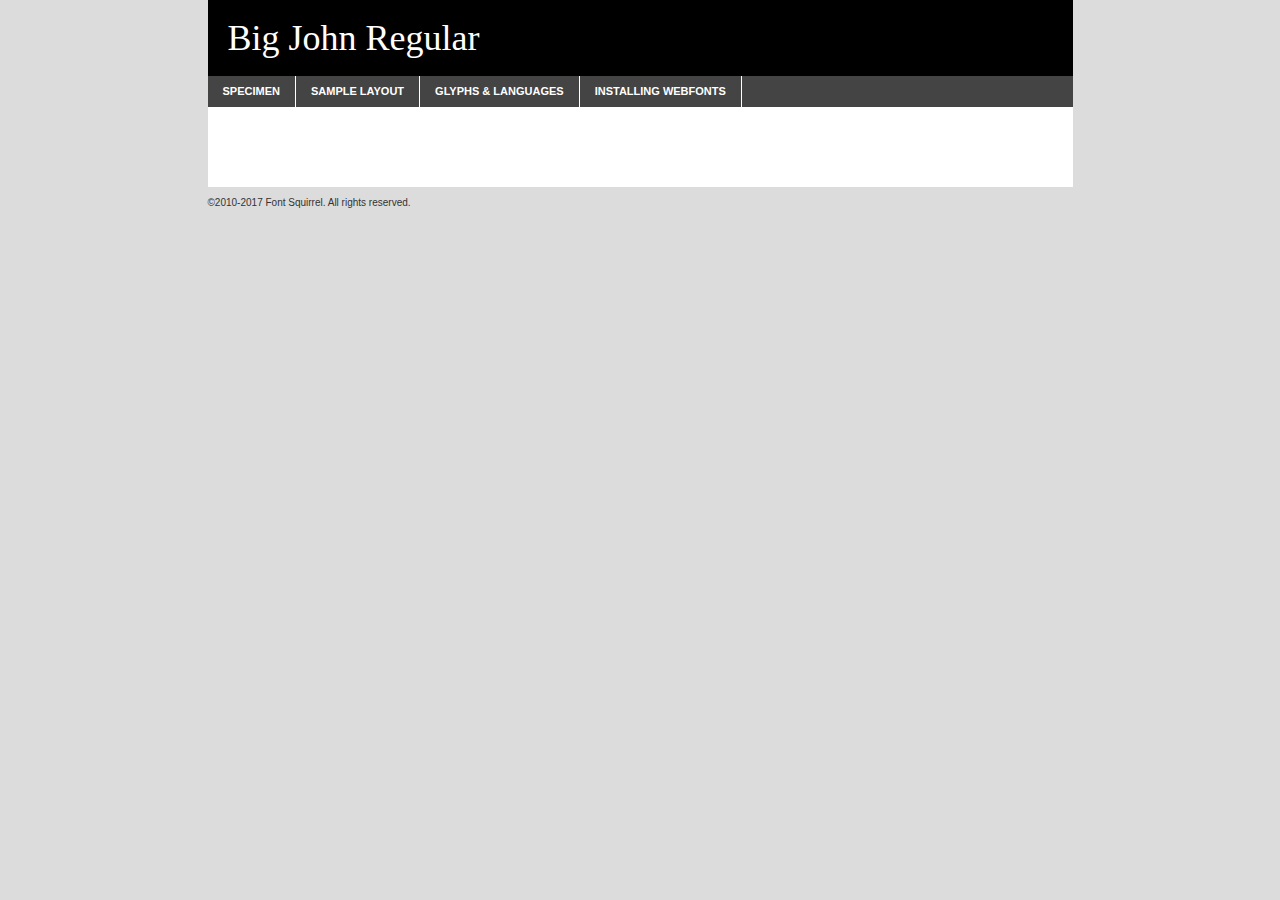
<file: fonts/big_john-demo.html>
<!DOCTYPE html PUBLIC "-//W3C//DTD XHTML 1.0 Transitional//EN"
	"http://www.w3.org/TR/xhtml1/DTD/xhtml1-transitional.dtd">

<html xmlns="http://www.w3.org/1999/xhtml" xml:lang="en" lang="en">
<head>
	<meta http-equiv="Content-Type" content="text/html; charset=utf-8" />
	<script src="http://ajax.googleapis.com/ajax/libs/jquery/1.7.2/jquery.min.js" type="text/javascript" charset="utf-8"></script>
	<script type="text/javascript">
	(function($){$.fn.easyTabs=function(option){var param=jQuery.extend({fadeSpeed:"fast",defaultContent:1,activeClass:'active'},option);$(this).each(function(){var thisId="#"+this.id;if(param.defaultContent==''){param.defaultContent=1;}
	if(typeof param.defaultContent=="number")
	{var defaultTab=$(thisId+" .tabs li:eq("+(param.defaultContent-1)+") a").attr('href').substr(1);}else{var defaultTab=param.defaultContent;}
	$(thisId+" .tabs li a").each(function(){var tabToHide=$(this).attr('href').substr(1);$("#"+tabToHide).addClass('easytabs-tab-content');});hideAll();changeContent(defaultTab);function hideAll(){$(thisId+" .easytabs-tab-content").hide();}
	function changeContent(tabId){hideAll();$(thisId+" .tabs li").removeClass(param.activeClass);$(thisId+" .tabs li a[href=#"+tabId+"]").closest('li').addClass(param.activeClass);if(param.fadeSpeed!="none")
	{$(thisId+" #"+tabId).fadeIn(param.fadeSpeed);}else{$(thisId+" #"+tabId).show();}}
	$(thisId+" .tabs li").click(function(){var tabId=$(this).find('a').attr('href').substr(1);changeContent(tabId);return false;});});}})(jQuery);
	</script>
	<link rel="stylesheet" href="specimen_files/specimen_stylesheet.css" type="text/css" charset="utf-8" />
	<link rel="stylesheet" href="stylesheet.css" type="text/css" charset="utf-8" />

	<style type="text/css">
					body{
				font-family: 'big_johnregular';
							}
		</style>

	<title>Big John Regular Specimen</title>
	
	
	<script type="text/javascript" charset="utf-8">
		$(document).ready(function() {
			$('#container').easyTabs({defaultContent:1});
		});
	</script>
</head>

<body>
<div id="container">
	<div id="header">
		Big John Regular	</div>
	<ul class="tabs">
		<li><a href="#specimen">Specimen</a></li>
		<li><a href="#layout">Sample Layout</a></li>
				<li><a href="#glyphs">Glyphs &amp; Languages</a></li>
		<li><a href="#installing">Installing Webfonts</a></li>
		
	</ul>
	
	<div id="main_content">

		
			<div id="specimen">
		
				<div class="section">
					<div class="grid12 firstcol">
						<div class="huge">AaBb</div>
					</div>
				</div>
		
				<div class="section">
					<div class="glyph_range">A&#x200B;B&#x200b;C&#x200b;D&#x200b;E&#x200b;F&#x200b;G&#x200b;H&#x200b;I&#x200b;J&#x200b;K&#x200b;L&#x200b;M&#x200b;N&#x200b;O&#x200b;P&#x200b;Q&#x200b;R&#x200b;S&#x200b;T&#x200b;U&#x200b;V&#x200b;W&#x200b;X&#x200b;Y&#x200b;Z&#x200b;a&#x200b;b&#x200b;c&#x200b;d&#x200b;e&#x200b;f&#x200b;g&#x200b;h&#x200b;i&#x200b;j&#x200b;k&#x200b;l&#x200b;m&#x200b;n&#x200b;o&#x200b;p&#x200b;q&#x200b;r&#x200b;s&#x200b;t&#x200b;u&#x200b;v&#x200b;w&#x200b;x&#x200b;y&#x200b;z&#x200b;1&#x200b;2&#x200b;3&#x200b;4&#x200b;5&#x200b;6&#x200b;7&#x200b;8&#x200b;9&#x200b;0&#x200b;&amp;&#x200b;.&#x200b;,&#x200b;?&#x200b;!&#x200b;&#64;&#x200b;(&#x200b;)&#x200b;#&#x200b;$&#x200b;%&#x200b;*&#x200b;+&#x200b;-&#x200b;=&#x200b;:&#x200b;;</div>
				</div>
				<div class="section">
					<div class="grid12 firstcol">
						<table class="sample_table">
							<tr><td>10</td><td class="size10">abcdefghijklmnopqrstuvwxyzABCDEFGHIJKLMNOPQRSTUVWXYZ0123456789abcdefghijklmnopqrstuvwxyzABCDEFGHIJKLMNOPQRSTUVWXYZ0123456789abcdefghijklmnopqrstuvwxyzABCDEFGHIJKLMNOPQRSTUVWXYZ</td></tr>
							<tr><td>11</td><td class="size11">abcdefghijklmnopqrstuvwxyzABCDEFGHIJKLMNOPQRSTUVWXYZ0123456789abcdefghijklmnopqrstuvwxyzABCDEFGHIJKLMNOPQRSTUVWXYZ0123456789abcdefghijklmnopqrstuvwxyzABCDEFGHIJKLMNOPQRSTUVWXYZ</td></tr>
							<tr><td>12</td><td class="size12">abcdefghijklmnopqrstuvwxyzABCDEFGHIJKLMNOPQRSTUVWXYZ0123456789abcdefghijklmnopqrstuvwxyzABCDEFGHIJKLMNOPQRSTUVWXYZ0123456789abcdefghijklmnopqrstuvwxyzABCDEFGHIJKLMNOPQRSTUVWXYZ</td></tr>
							<tr><td>13</td><td class="size13">abcdefghijklmnopqrstuvwxyzABCDEFGHIJKLMNOPQRSTUVWXYZ0123456789abcdefghijklmnopqrstuvwxyzABCDEFGHIJKLMNOPQRSTUVWXYZ0123456789abcdefghijklmnopqrstuvwxyzABCDEFGHIJKLMNOPQRSTUVWXYZ</td></tr>
							<tr><td>14</td><td class="size14">abcdefghijklmnopqrstuvwxyzABCDEFGHIJKLMNOPQRSTUVWXYZ0123456789abcdefghijklmnopqrstuvwxyzABCDEFGHIJKLMNOPQRSTUVWXYZ0123456789abcdefghijklmnopqrstuvwxyzABCDEFGHIJKLMNOPQRSTUVWXYZ</td></tr>
							<tr><td>16</td><td class="size16">abcdefghijklmnopqrstuvwxyzABCDEFGHIJKLMNOPQRSTUVWXYZ0123456789abcdefghijklmnopqrstuvwxyzABCDEFGHIJKLMNOPQRSTUVWXYZ</td></tr>
							<tr><td>18</td><td class="size18">abcdefghijklmnopqrstuvwxyzABCDEFGHIJKLMNOPQRSTUVWXYZ0123456789abcdefghijklmnopqrstuvwxyzABCDEFGHIJKLMNOPQRSTUVWXYZ</td></tr>
							<tr><td>20</td><td class="size20">abcdefghijklmnopqrstuvwxyzABCDEFGHIJKLMNOPQRSTUVWXYZ0123456789abcdefghijklmnopqrstuvwxyzABCDEFGHIJKLMNOPQRSTUVWXYZ</td></tr>
							<tr><td>24</td><td class="size24">abcdefghijklmnopqrstuvwxyzABCDEFGHIJKLMNOPQRSTUVWXYZ0123456789abcdefghijklmnopqrstuvwxyzABCDEFGHIJKLMNOPQRSTUVWXYZ</td></tr>
							<tr><td>30</td><td class="size30">abcdefghijklmnopqrstuvwxyzABCDEFGHIJKLMNOPQRSTUVWXYZ0123456789abcdefghijklmnopqrstuvwxyzABCDEFGHIJKLMNOPQRSTUVWXYZ</td></tr>
							<tr><td>36</td><td class="size36">abcdefghijklmnopqrstuvwxyzABCDEFGHIJKLMNOPQRSTUVWXYZ0123456789abcdefghijklmnopqrstuvwxyzABCDEFGHIJKLMNOPQRSTUVWXYZ</td></tr>
							<tr><td>48</td><td class="size48">abcdefghijklmnopqrstuvwxyzABCDEFGHIJKLMNOPQRSTUVWXYZ0123456789abcdefghijklmnopqrstuvwxyzABCDEFGHIJKLMNOPQRSTUVWXYZ</td></tr>
							<tr><td>60</td><td class="size60">abcdefghijklmnopqrstuvwxyzABCDEFGHIJKLMNOPQRSTUVWXYZ0123456789abcdefghijklmnopqrstuvwxyzABCDEFGHIJKLMNOPQRSTUVWXYZ</td></tr>
							<tr><td>72</td><td class="size72">abcdefghijklmnopqrstuvwxyzABCDEFGHIJKLMNOPQRSTUVWXYZ0123456789abcdefghijklmnopqrstuvwxyzABCDEFGHIJKLMNOPQRSTUVWXYZ</td></tr>
							<tr><td>90</td><td class="size90">abcdefghijklmnopqrstuvwxyzABCDEFGHIJKLMNOPQRSTUVWXYZ0123456789abcdefghijklmnopqrstuvwxyzABCDEFGHIJKLMNOPQRSTUVWXYZ</td></tr>
						</table>
				
					</div>
			
				</div>
		
		
		
								<div class="section" id="bodycomparison">


										<div id="xheight">
				<div class="fontbody">&#x25FC;&#x25FC;&#x25FC;&#x25FC;&#x25FC;&#x25FC;&#x25FC;&#x25FC;&#x25FC;&#x25FC;&#x25FC;&#x25FC;&#x25FC;&#x25FC;&#x25FC;&#x25FC;&#x25FC;&#x25FC;&#x25FC;&#x25FC;&#x25FC;&#x25FC;&#x25FC;&#x25FC;&#x25FC;&#x25FC;&#x25FC;&#x25FC;&#x25FC;&#x25FC;&#x25FC;&#x25FC;&#x25FC;&#x25FC;&#x25FC;&#x25FC;&#x25FC;&#x25FC;&#x25FC;&#x25FC;&#x25FC;&#x25FC;&#x25FC;&#x25FC;&#x25FC;&#x25FC;&#x25FC;&#x25FC;&#x25FC;&#x25FC;&#x25FC;&#x25FC;&#x25FC;&#x25FC;&#x25FC;&#x25FC;&#x25FC;&#x25FC;&#x25FC;&#x25FC;&#x25FC;&#x25FC;&#x25FC;&#x25FC;&#x25FC;&#x25FC;&#x25FC;&#x25FC;&#x25FC;&#x25FC;&#x25FC;&#x25FC;&#x25FC;&#x25FC;&#x25FC;&#x25FC;&#x25FC;&#x25FC;&#x25FC;&#x25FC;&#x25FC;&#x25FC;&#x25FC;&#x25FC;&#x25FC;&#x25FC;&#x25FC;&#x25FC;&#x25FC;&#x25FC;&#x25FC;&#x25FC;&#x25FC;&#x25FC;&#x25FC;&#x25FC;&#x25FC;&#x25FC;&#x25FC;body</div><div class="arialbody">body</div><div class="verdanabody">body</div><div class="georgiabody">body</div></div>
										<div class="fontbody" style="z-index:1">
											body<span>Big John Regular</span>
										</div>
										<div class="arialbody" style="z-index:1">
											body<span>Arial</span>
										</div>
										<div class="verdanabody" style="z-index:1">
											body<span>Verdana</span>
										</div>
										<div class="georgiabody" style="z-index:1">
											body<span>Georgia</span>
										</div>



								</div>
		
		
				<div class="section psample psample_row1" id="">
					
					<div class="grid2 firstcol">
						<p class="size10"><span>10.</span>Aenean lacinia bibendum nulla sed consectetur. Fusce dapibus, tellus ac cursus commodo, tortor mauris condimentum nibh, ut fermentum massa justo sit amet risus. Nullam id dolor id nibh ultricies vehicula ut id elit. Cum sociis natoque penatibus et magnis dis parturient montes, nascetur ridiculus mus. Nulla vitae elit libero, a pharetra augue.</p>
			
					</div>
					<div class="grid3">
						<p class="size11"><span>11.</span>Aenean lacinia bibendum nulla sed consectetur. Fusce dapibus, tellus ac cursus commodo, tortor mauris condimentum nibh, ut fermentum massa justo sit amet risus. Nullam id dolor id nibh ultricies vehicula ut id elit. Cum sociis natoque penatibus et magnis dis parturient montes, nascetur ridiculus mus. Nulla vitae elit libero, a pharetra augue.</p>
			
					</div>
					<div class="grid3">
						<p class="size12"><span>12.</span>Aenean lacinia bibendum nulla sed consectetur. Fusce dapibus, tellus ac cursus commodo, tortor mauris condimentum nibh, ut fermentum massa justo sit amet risus. Nullam id dolor id nibh ultricies vehicula ut id elit. Cum sociis natoque penatibus et magnis dis parturient montes, nascetur ridiculus mus. Nulla vitae elit libero, a pharetra augue.</p>
			
					</div>
					<div class="grid4">
						<p class="size13"><span>13.</span>Aenean lacinia bibendum nulla sed consectetur. Fusce dapibus, tellus ac cursus commodo, tortor mauris condimentum nibh, ut fermentum massa justo sit amet risus. Nullam id dolor id nibh ultricies vehicula ut id elit. Cum sociis natoque penatibus et magnis dis parturient montes, nascetur ridiculus mus. Nulla vitae elit libero, a pharetra augue.</p>
			
					</div>
					<div class="white_blend"></div>
					
				</div>
				<div class="section psample psample_row2" id="">
					<div class="grid3 firstcol">
						<p class="size14"><span>14.</span>Aenean lacinia bibendum nulla sed consectetur. Fusce dapibus, tellus ac cursus commodo, tortor mauris condimentum nibh, ut fermentum massa justo sit amet risus. Nullam id dolor id nibh ultricies vehicula ut id elit. Cum sociis natoque penatibus et magnis dis parturient montes, nascetur ridiculus mus. Nulla vitae elit libero, a pharetra augue.</p>
			
					</div>
					<div class="grid4">
						<p class="size16"><span>16.</span>Aenean lacinia bibendum nulla sed consectetur. Fusce dapibus, tellus ac cursus commodo, tortor mauris condimentum nibh, ut fermentum massa justo sit amet risus. Nullam id dolor id nibh ultricies vehicula ut id elit. Cum sociis natoque penatibus et magnis dis parturient montes, nascetur ridiculus mus. Nulla vitae elit libero, a pharetra augue.</p>
			
					</div>
					<div class="grid5">
						<p class="size18"><span>18.</span>Aenean lacinia bibendum nulla sed consectetur. Fusce dapibus, tellus ac cursus commodo, tortor mauris condimentum nibh, ut fermentum massa justo sit amet risus. Nullam id dolor id nibh ultricies vehicula ut id elit. Cum sociis natoque penatibus et magnis dis parturient montes, nascetur ridiculus mus. Nulla vitae elit libero, a pharetra augue.</p>
			
					</div>

					<div class="white_blend"></div>

				</div>
				
				<div class="section psample psample_row3" id="">
					<div class="grid5 firstcol">
						<p class="size20"><span>20.</span>Aenean lacinia bibendum nulla sed consectetur. Fusce dapibus, tellus ac cursus commodo, tortor mauris condimentum nibh, ut fermentum massa justo sit amet risus. Nullam id dolor id nibh ultricies vehicula ut id elit. Cum sociis natoque penatibus et magnis dis parturient montes, nascetur ridiculus mus. Nulla vitae elit libero, a pharetra augue.</p>
					</div>
					<div class="grid7">
						<p class="size24"><span>24.</span>Aenean lacinia bibendum nulla sed consectetur. Fusce dapibus, tellus ac cursus commodo, tortor mauris condimentum nibh, ut fermentum massa justo sit amet risus. Nullam id dolor id nibh ultricies vehicula ut id elit. Cum sociis natoque penatibus et magnis dis parturient montes, nascetur ridiculus mus. Nulla vitae elit libero, a pharetra augue.</p>
					</div>
					
					<div class="white_blend"></div>
					
				</div>
				
				<div class="section psample psample_row4" id="">
					<div class="grid12 firstcol">
						<p class="size30"><span>30.</span>Aenean lacinia bibendum nulla sed consectetur. Fusce dapibus, tellus ac cursus commodo, tortor mauris condimentum nibh, ut fermentum massa justo sit amet risus. Nullam id dolor id nibh ultricies vehicula ut id elit. Cum sociis natoque penatibus et magnis dis parturient montes, nascetur ridiculus mus. Nulla vitae elit libero, a pharetra augue.</p>
					</div>
					<div class="white_blend"></div>
					
				</div>
				
				
				
				<div class="section psample psample_row1 fullreverse">
					<div class="grid2 firstcol">
						<p class="size10"><span>10.</span>Aenean lacinia bibendum nulla sed consectetur. Fusce dapibus, tellus ac cursus commodo, tortor mauris condimentum nibh, ut fermentum massa justo sit amet risus. Nullam id dolor id nibh ultricies vehicula ut id elit. Cum sociis natoque penatibus et magnis dis parturient montes, nascetur ridiculus mus. Nulla vitae elit libero, a pharetra augue.</p>
			
					</div>
					<div class="grid3">
						<p class="size11"><span>11.</span>Aenean lacinia bibendum nulla sed consectetur. Fusce dapibus, tellus ac cursus commodo, tortor mauris condimentum nibh, ut fermentum massa justo sit amet risus. Nullam id dolor id nibh ultricies vehicula ut id elit. Cum sociis natoque penatibus et magnis dis parturient montes, nascetur ridiculus mus. Nulla vitae elit libero, a pharetra augue.</p>
			
					</div>
					<div class="grid3">
						<p class="size12"><span>12.</span>Aenean lacinia bibendum nulla sed consectetur. Fusce dapibus, tellus ac cursus commodo, tortor mauris condimentum nibh, ut fermentum massa justo sit amet risus. Nullam id dolor id nibh ultricies vehicula ut id elit. Cum sociis natoque penatibus et magnis dis parturient montes, nascetur ridiculus mus. Nulla vitae elit libero, a pharetra augue.</p>
			
					</div>
					<div class="grid4">
						<p class="size13"><span>13.</span>Aenean lacinia bibendum nulla sed consectetur. Fusce dapibus, tellus ac cursus commodo, tortor mauris condimentum nibh, ut fermentum massa justo sit amet risus. Nullam id dolor id nibh ultricies vehicula ut id elit. Cum sociis natoque penatibus et magnis dis parturient montes, nascetur ridiculus mus. Nulla vitae elit libero, a pharetra augue.</p>
			
					</div>
					<div class="black_blend"></div>
					
				</div>
				
				<div class="section psample psample_row2 fullreverse">
					<div class="grid3 firstcol">
						<p class="size14"><span>14.</span>Aenean lacinia bibendum nulla sed consectetur. Fusce dapibus, tellus ac cursus commodo, tortor mauris condimentum nibh, ut fermentum massa justo sit amet risus. Nullam id dolor id nibh ultricies vehicula ut id elit. Cum sociis natoque penatibus et magnis dis parturient montes, nascetur ridiculus mus. Nulla vitae elit libero, a pharetra augue.</p>
			
					</div>
					<div class="grid4">
						<p class="size16"><span>16.</span>Aenean lacinia bibendum nulla sed consectetur. Fusce dapibus, tellus ac cursus commodo, tortor mauris condimentum nibh, ut fermentum massa justo sit amet risus. Nullam id dolor id nibh ultricies vehicula ut id elit. Cum sociis natoque penatibus et magnis dis parturient montes, nascetur ridiculus mus. Nulla vitae elit libero, a pharetra augue.</p>
			
					</div>
					<div class="grid5">
						<p class="size18"><span>18.</span>Aenean lacinia bibendum nulla sed consectetur. Fusce dapibus, tellus ac cursus commodo, tortor mauris condimentum nibh, ut fermentum massa justo sit amet risus. Nullam id dolor id nibh ultricies vehicula ut id elit. Cum sociis natoque penatibus et magnis dis parturient montes, nascetur ridiculus mus. Nulla vitae elit libero, a pharetra augue.</p>
			
					</div>
					<div class="black_blend"></div>

				</div>
				
				<div class="section psample fullreverse psample_row3" id="">
					<div class="grid5 firstcol">
						<p class="size20"><span>20.</span>Aenean lacinia bibendum nulla sed consectetur. Fusce dapibus, tellus ac cursus commodo, tortor mauris condimentum nibh, ut fermentum massa justo sit amet risus. Nullam id dolor id nibh ultricies vehicula ut id elit. Cum sociis natoque penatibus et magnis dis parturient montes, nascetur ridiculus mus. Nulla vitae elit libero, a pharetra augue.</p>
					</div>
					<div class="grid7">
						<p class="size24"><span>24.</span>Aenean lacinia bibendum nulla sed consectetur. Fusce dapibus, tellus ac cursus commodo, tortor mauris condimentum nibh, ut fermentum massa justo sit amet risus. Nullam id dolor id nibh ultricies vehicula ut id elit. Cum sociis natoque penatibus et magnis dis parturient montes, nascetur ridiculus mus. Nulla vitae elit libero, a pharetra augue.</p>
					</div>
					
					<div class="black_blend"></div>
					
				</div>
				
				<div class="section psample fullreverse psample_row4" id="" style="border-bottom: 20px #000 solid;">
					<div class="grid12 firstcol">
						<p class="size30"><span>30.</span>Aenean lacinia bibendum nulla sed consectetur. Fusce dapibus, tellus ac cursus commodo, tortor mauris condimentum nibh, ut fermentum massa justo sit amet risus. Nullam id dolor id nibh ultricies vehicula ut id elit. Cum sociis natoque penatibus et magnis dis parturient montes, nascetur ridiculus mus. Nulla vitae elit libero, a pharetra augue.</p>
					</div>
					<div class="black_blend"></div>
					
				</div>
				
				
				
				
			</div>
			
			<div id="layout">
				
				<div class="section">
					
					<div class="grid12 firstcol">
						<h1>Lorem Ipsum Dolor</h1>
						<h2>Etiam porta sem malesuada magna mollis euismod</h2>
						
						<p class="byline">By <a href="#link">Aenean Lacinia</a></p>
					</div>
				</div>
				<div class="section">
					<div class="grid8 firstcol">
						<p class="large">Donec sed odio dui. Morbi leo risus, porta ac consectetur ac, vestibulum at eros. Fusce dapibus, tellus ac cursus commodo, tortor mauris condimentum nibh, ut fermentum massa justo sit amet risus. </p>

						
						<h3>Pellentesque ornare sem</h3>

						<p>Maecenas sed diam eget risus varius blandit sit amet non magna. Maecenas faucibus mollis interdum. Donec ullamcorper nulla non metus auctor fringilla. Nullam id dolor id nibh ultricies vehicula ut id elit. Nullam id dolor id nibh ultricies vehicula ut id elit. </p>

						<p>Aenean eu leo quam. Pellentesque ornare sem lacinia quam venenatis vestibulum. Lorem ipsum dolor sit amet, consectetur adipiscing elit. Cum sociis natoque penatibus et magnis dis parturient montes, nascetur ridiculus mus. </p>

						<p>Nulla vitae elit libero, a pharetra augue. Praesent commodo cursus magna, vel scelerisque nisl consectetur et. Aenean lacinia bibendum nulla sed consectetur. </p>

						<p>Nullam quis risus eget urna mollis ornare vel eu leo. Nullam quis risus eget urna mollis ornare vel eu leo. Maecenas sed diam eget risus varius blandit sit amet non magna. Donec ullamcorper nulla non metus auctor fringilla. </p>

						<h3>Cras mattis consectetur</h3>

						<p>Aenean eu leo quam. Pellentesque ornare sem lacinia quam venenatis vestibulum. Aenean lacinia bibendum nulla sed consectetur. Integer posuere erat a ante venenatis dapibus posuere velit aliquet. Cras mattis consectetur purus sit amet fermentum. </p>

						<p>Nullam id dolor id nibh ultricies vehicula ut id elit. Nullam quis risus eget urna mollis ornare vel eu leo. Cras mattis consectetur purus sit amet fermentum.</p>
					</div>
					
					<div class="grid4 sidebar">
						
						<div class="box reverse">
							<p class="last">Nullam quis risus eget urna mollis ornare vel eu leo. Donec ullamcorper nulla non metus auctor fringilla. Cras mattis consectetur purus sit amet fermentum. Sed posuere consectetur est at lobortis. Lorem ipsum dolor sit amet, consectetur adipiscing elit. </p>
						</div>
						
						<p class="caption">Maecenas sed diam eget risus varius.</p>

						<p>Vestibulum id ligula porta felis euismod semper. Integer posuere erat a ante venenatis dapibus posuere velit aliquet. Vestibulum id ligula porta felis euismod semper. Sed posuere consectetur est at lobortis. Maecenas sed diam eget risus varius blandit sit amet non magna. Fusce dapibus, tellus ac cursus commodo, tortor mauris condimentum nibh, ut fermentum massa justo sit amet risus. </p>

					

						<p>Duis mollis, est non commodo luctus, nisi erat porttitor ligula, eget lacinia odio sem nec elit. Aenean lacinia bibendum nulla sed consectetur. Vivamus sagittis lacus vel augue laoreet rutrum faucibus dolor auctor. Aenean lacinia bibendum nulla sed consectetur. Nullam quis risus eget urna mollis ornare vel eu leo. </p>

						<p>Praesent commodo cursus magna, vel scelerisque nisl consectetur et. Donec ullamcorper nulla non metus auctor fringilla. Maecenas faucibus mollis interdum. Fusce dapibus, tellus ac cursus commodo, tortor mauris condimentum nibh, ut fermentum massa justo sit amet risus. </p>

					</div>
				</div>
				
			</div>


			



		<div id="glyphs">
			<div class="section">
				<div class="grid12 firstcol">
			
				<h1>Language Support</h1>
				<p>The subset of Big John Regular in this kit supports the following languages:<br />
			
					English, Arrernte, Bislama, Cebuano, Fijian, Gilbertese, Hmong, Ibanag, Iloko_ilokano, Interglossa_glosa, Interlingua, Lojban, Norfolk_pitcairnese, Oromo, Rotokas, Seychelles_creole, Shona, Somali, Southern_ndebele, Swahili, Swati_swazi, Tok_pisin, Warlpiri, Xhosa, Zulu, Latinbasic, Demo				</p>
				<h1>Glyph Chart</h1>
				<p>The subset of Big John Regular in this kit includes all the glyphs listed below. Unicode entities are included above each glyph to help you insert individual characters into your layout.</p>
				<div id="glyph_chart">
			
																				 <div><p>&amp;#32;</p>&#32;</div>
																				 <div><p>&amp;#33;</p>&#33;</div>
																				 <div><p>&amp;#36;</p>&#36;</div>
																				 <div><p>&amp;#37;</p>&#37;</div>
																				 <div><p>&amp;#38;</p>&#38;</div>
																				 <div><p>&amp;#40;</p>&#40;</div>
																				 <div><p>&amp;#41;</p>&#41;</div>
																				 <div><p>&amp;#43;</p>&#43;</div>
																				 <div><p>&amp;#44;</p>&#44;</div>
																				 <div><p>&amp;#45;</p>&#45;</div>
																				 <div><p>&amp;#46;</p>&#46;</div>
																				 <div><p>&amp;#47;</p>&#47;</div>
																				 <div><p>&amp;#48;</p>&#48;</div>
																				 <div><p>&amp;#49;</p>&#49;</div>
																				 <div><p>&amp;#50;</p>&#50;</div>
																				 <div><p>&amp;#51;</p>&#51;</div>
																				 <div><p>&amp;#52;</p>&#52;</div>
																				 <div><p>&amp;#53;</p>&#53;</div>
																				 <div><p>&amp;#54;</p>&#54;</div>
																				 <div><p>&amp;#55;</p>&#55;</div>
																				 <div><p>&amp;#56;</p>&#56;</div>
																				 <div><p>&amp;#57;</p>&#57;</div>
																				 <div><p>&amp;#58;</p>&#58;</div>
																				 <div><p>&amp;#59;</p>&#59;</div>
																				 <div><p>&amp;#61;</p>&#61;</div>
																				 <div><p>&amp;#63;</p>&#63;</div>
																				 <div><p>&amp;#65;</p>&#65;</div>
																				 <div><p>&amp;#66;</p>&#66;</div>
																				 <div><p>&amp;#67;</p>&#67;</div>
																				 <div><p>&amp;#68;</p>&#68;</div>
																				 <div><p>&amp;#69;</p>&#69;</div>
																				 <div><p>&amp;#70;</p>&#70;</div>
																				 <div><p>&amp;#71;</p>&#71;</div>
																				 <div><p>&amp;#72;</p>&#72;</div>
																				 <div><p>&amp;#73;</p>&#73;</div>
																				 <div><p>&amp;#74;</p>&#74;</div>
																				 <div><p>&amp;#75;</p>&#75;</div>
																				 <div><p>&amp;#76;</p>&#76;</div>
																				 <div><p>&amp;#77;</p>&#77;</div>
																				 <div><p>&amp;#78;</p>&#78;</div>
																				 <div><p>&amp;#79;</p>&#79;</div>
																				 <div><p>&amp;#80;</p>&#80;</div>
																				 <div><p>&amp;#81;</p>&#81;</div>
																				 <div><p>&amp;#82;</p>&#82;</div>
																				 <div><p>&amp;#83;</p>&#83;</div>
																				 <div><p>&amp;#84;</p>&#84;</div>
																				 <div><p>&amp;#85;</p>&#85;</div>
																				 <div><p>&amp;#86;</p>&#86;</div>
																				 <div><p>&amp;#87;</p>&#87;</div>
																				 <div><p>&amp;#88;</p>&#88;</div>
																				 <div><p>&amp;#89;</p>&#89;</div>
																				 <div><p>&amp;#90;</p>&#90;</div>
																				 <div><p>&amp;#91;</p>&#91;</div>
																				 <div><p>&amp;#92;</p>&#92;</div>
																				 <div><p>&amp;#93;</p>&#93;</div>
																				 <div><p>&amp;#95;</p>&#95;</div>
																				 <div><p>&amp;#97;</p>&#97;</div>
																				 <div><p>&amp;#98;</p>&#98;</div>
																				 <div><p>&amp;#99;</p>&#99;</div>
																				 <div><p>&amp;#100;</p>&#100;</div>
																				 <div><p>&amp;#101;</p>&#101;</div>
																				 <div><p>&amp;#102;</p>&#102;</div>
																				 <div><p>&amp;#103;</p>&#103;</div>
																				 <div><p>&amp;#104;</p>&#104;</div>
																				 <div><p>&amp;#105;</p>&#105;</div>
																				 <div><p>&amp;#106;</p>&#106;</div>
																				 <div><p>&amp;#107;</p>&#107;</div>
																				 <div><p>&amp;#108;</p>&#108;</div>
																				 <div><p>&amp;#109;</p>&#109;</div>
																				 <div><p>&amp;#110;</p>&#110;</div>
																				 <div><p>&amp;#111;</p>&#111;</div>
																				 <div><p>&amp;#112;</p>&#112;</div>
																				 <div><p>&amp;#113;</p>&#113;</div>
																				 <div><p>&amp;#114;</p>&#114;</div>
																				 <div><p>&amp;#115;</p>&#115;</div>
																				 <div><p>&amp;#116;</p>&#116;</div>
																				 <div><p>&amp;#117;</p>&#117;</div>
																				 <div><p>&amp;#118;</p>&#118;</div>
																				 <div><p>&amp;#119;</p>&#119;</div>
																				 <div><p>&amp;#120;</p>&#120;</div>
																				 <div><p>&amp;#121;</p>&#121;</div>
																				 <div><p>&amp;#122;</p>&#122;</div>
																				 <div><p>&amp;#160;</p>&#160;</div>
																				 <div><p>&amp;#161;</p>&#161;</div>
																				 <div><p>&amp;#173;</p>&#173;</div>
																				 <div><p>&amp;#191;</p>&#191;</div>
																				 <div><p>&amp;#8192;</p>&#8192;</div>
																				 <div><p>&amp;#8193;</p>&#8193;</div>
																				 <div><p>&amp;#8194;</p>&#8194;</div>
																				 <div><p>&amp;#8195;</p>&#8195;</div>
																				 <div><p>&amp;#8196;</p>&#8196;</div>
																				 <div><p>&amp;#8197;</p>&#8197;</div>
																				 <div><p>&amp;#8198;</p>&#8198;</div>
																				 <div><p>&amp;#8199;</p>&#8199;</div>
																				 <div><p>&amp;#8200;</p>&#8200;</div>
																				 <div><p>&amp;#8201;</p>&#8201;</div>
																				 <div><p>&amp;#8202;</p>&#8202;</div>
																				 <div><p>&amp;#8208;</p>&#8208;</div>
																				 <div><p>&amp;#8209;</p>&#8209;</div>
																				 <div><p>&amp;#8210;</p>&#8210;</div>
																				 <div><p>&amp;#8211;</p>&#8211;</div>
																				 <div><p>&amp;#8212;</p>&#8212;</div>
																				 <div><p>&amp;#8216;</p>&#8216;</div>
																				 <div><p>&amp;#8217;</p>&#8217;</div>
																				 <div><p>&amp;#8220;</p>&#8220;</div>
																				 <div><p>&amp;#8221;</p>&#8221;</div>
																				 <div><p>&amp;#8239;</p>&#8239;</div>
																				 <div><p>&amp;#8287;</p>&#8287;</div>
																				 <div><p>&amp;#9724;</p>&#9724;</div>
																																																</div>	
				</div>
		
		
			</div>
		</div>
		
		
		<div id="specs">
			
		</div>
	
		<div id="installing">
			<div class="section">
				<div class="grid7 firstcol">
					<h1>Installing Webfonts</h1>
					
					<p>Webfonts are supported by all major browser platforms but not all in the same way. There are currently four different font formats that must be included in order to target all browsers. This includes TTF, WOFF, EOT and SVG.</p>
					
					<h2>1. Upload your webfonts</h2>
					<p>You must upload your webfont kit to your website. They should be in or near the same directory as your CSS files.</p>
					
					<h2>2. Include the webfont stylesheet</h2>
					<p>A special CSS @font-face declaration helps the various browsers select the appropriate font it needs without causing you a bunch of headaches. Learn more about this syntax by reading the <a href="https://www.fontspring.com/blog/further-hardening-of-the-bulletproof-syntax">Fontspring blog post</a> about it. The code for it is as follows:</p>


<code>
@font-face{ 
	font-family: 'MyWebFont';
	src: url('WebFont.eot');
	src: url('WebFont.eot?#iefix') format('embedded-opentype'),
	     url('WebFont.woff') format('woff'),
	     url('WebFont.ttf') format('truetype'),
	     url('WebFont.svg#webfont') format('svg');
}
</code>

	<p>We've already gone ahead and generated the code for you. All you have to do is link to the stylesheet in your HTML, like this:</p>
	<code>&lt;link rel=&quot;stylesheet&quot; href=&quot;stylesheet.css&quot; type=&quot;text/css&quot; charset=&quot;utf-8&quot; /&gt;</code>

					<h2>3. Modify your own stylesheet</h2>
					<p>To take advantage of your new fonts, you must tell your stylesheet to use them. Look at the original @font-face declaration above and find the property called "font-family." The name linked there will be what you use to reference the font. Prepend that webfont name to the font stack in the "font-family" property, inside the selector you want to change. For example:</p>
<code>p { font-family: 'WebFont', Arial, sans-serif; }</code>

<h2>4. Test</h2>
<p>Getting webfonts to work cross-browser <em>can</em> be tricky. Use the information in the sidebar to help you if you find that fonts aren't loading in a particular browser.</p>
				</div>
				
				<div class="grid5 sidebar">
					<div class="box">
						<h2>Troubleshooting<br />Font-Face Problems</h2>
						<p>Having trouble getting your webfonts to load in your new website? Here are some tips to sort out what might be the problem.</p>

						<h3>Fonts not showing in any browser</h3>

						<p>This sounds like you need to work on the plumbing. You either did not upload the fonts to the correct directory, or you did not link the fonts properly in the CSS. If you've confirmed that all this is correct and you still have a problem, take a look at your .htaccess file and see if requests are getting intercepted.</p>

						<h3>Fonts not loading in iPhone or iPad</h3>

						<p>The most common problem here is that you are serving the fonts from an IIS server. IIS refuses to serve files that have unknown MIME types. If that is the case, you must set the MIME type for SVG to "image/svg+xml" in the server settings. Follow these instructions from Microsoft if you need help.</p>

						<h3>Fonts not loading in Firefox</h3>

						<p>The primary reason for this failure? You are still using a version Firefox older than 3.5. So upgrade already! If that isn't it, then you are very likely serving fonts from a different domain. Firefox requires that all font assets be served from the same domain. Lastly it is possible that you need to add WOFF to your list of MIME types (if you are serving via IIS.)</p>

						<h3>Fonts not loading in IE</h3>

						<p>Are you looking at Internet Explorer on an actual Windows machine or are you cheating by using a service like Adobe BrowserLab? Many of these screenshot services do not render @font-face for IE. Best to test it on a real machine.</p>

						<h3>Fonts not loading in IE9</h3>

						<p>IE9, like Firefox, requires that fonts be served from the same domain as the website. Make sure that is the case.</p>
					</div>
				</div>
			</div>
			
		</div>
	
	</div>
	<div id="footer">
		<p>&copy;2010-2017 Font Squirrel. All rights reserved.</p>
	</div>
</div>
</body>
</html>
</file>
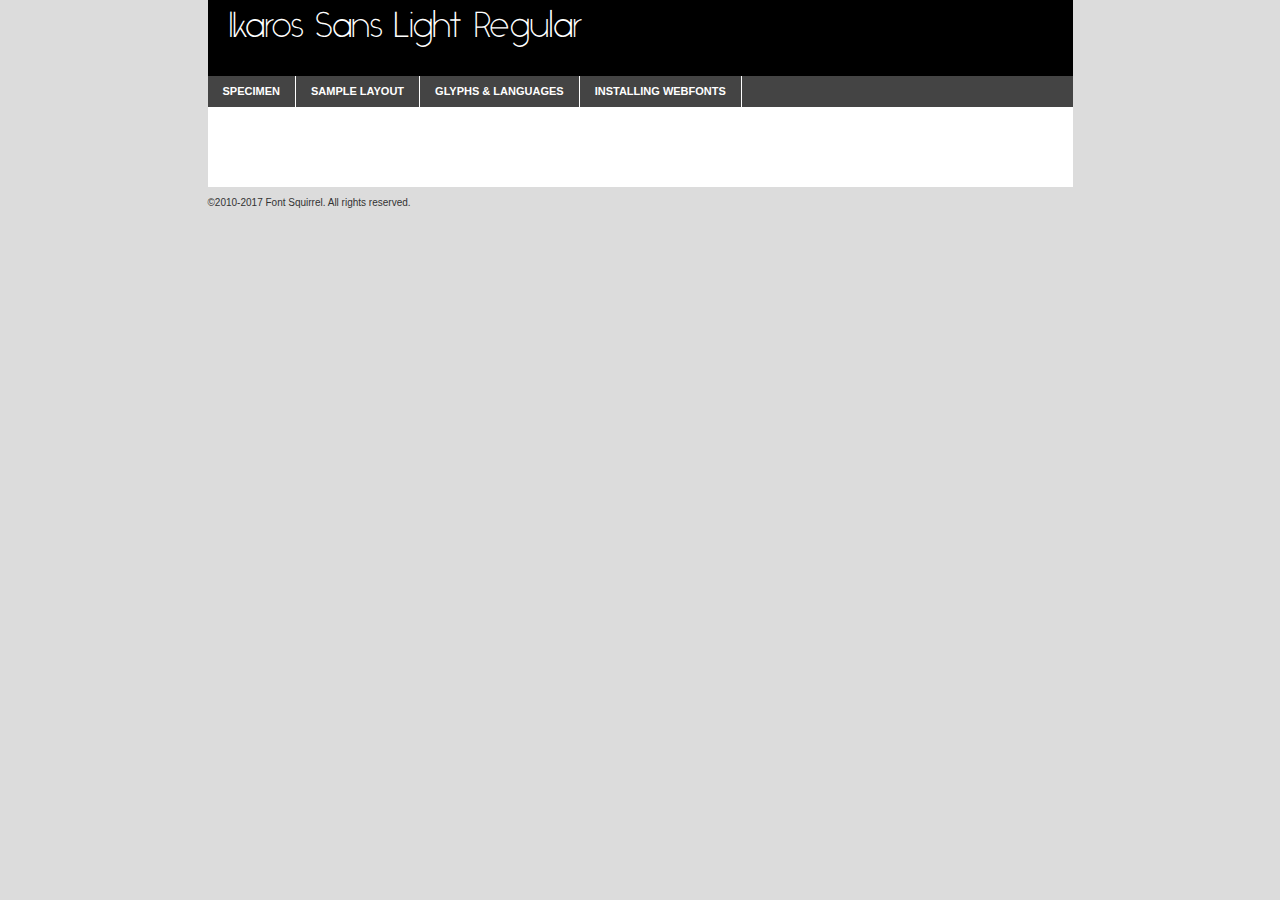
<file: fonts/ikaros-light-demo.html>
<!DOCTYPE html PUBLIC "-//W3C//DTD XHTML 1.0 Transitional//EN"
	"http://www.w3.org/TR/xhtml1/DTD/xhtml1-transitional.dtd">

<html xmlns="http://www.w3.org/1999/xhtml" xml:lang="en" lang="en">
<head>
	<meta http-equiv="Content-Type" content="text/html; charset=utf-8" />
	<script src="http://ajax.googleapis.com/ajax/libs/jquery/1.7.2/jquery.min.js" type="text/javascript" charset="utf-8"></script>
	<script type="text/javascript">
	(function($){$.fn.easyTabs=function(option){var param=jQuery.extend({fadeSpeed:"fast",defaultContent:1,activeClass:'active'},option);$(this).each(function(){var thisId="#"+this.id;if(param.defaultContent==''){param.defaultContent=1;}
	if(typeof param.defaultContent=="number")
	{var defaultTab=$(thisId+" .tabs li:eq("+(param.defaultContent-1)+") a").attr('href').substr(1);}else{var defaultTab=param.defaultContent;}
	$(thisId+" .tabs li a").each(function(){var tabToHide=$(this).attr('href').substr(1);$("#"+tabToHide).addClass('easytabs-tab-content');});hideAll();changeContent(defaultTab);function hideAll(){$(thisId+" .easytabs-tab-content").hide();}
	function changeContent(tabId){hideAll();$(thisId+" .tabs li").removeClass(param.activeClass);$(thisId+" .tabs li a[href=#"+tabId+"]").closest('li').addClass(param.activeClass);if(param.fadeSpeed!="none")
	{$(thisId+" #"+tabId).fadeIn(param.fadeSpeed);}else{$(thisId+" #"+tabId).show();}}
	$(thisId+" .tabs li").click(function(){var tabId=$(this).find('a').attr('href').substr(1);changeContent(tabId);return false;});});}})(jQuery);
	</script>
	<link rel="stylesheet" href="specimen_files/specimen_stylesheet.css" type="text/css" charset="utf-8" />
	<link rel="stylesheet" href="stylesheet.css" type="text/css" charset="utf-8" />

	<style type="text/css">
					body{
				font-family: 'ikaros_sanslight';
							}
		</style>

	<title>Ikaros Sans Light Regular Specimen</title>
	
	
	<script type="text/javascript" charset="utf-8">
		$(document).ready(function() {
			$('#container').easyTabs({defaultContent:1});
		});
	</script>
</head>

<body>
<div id="container">
	<div id="header">
		Ikaros Sans Light Regular	</div>
	<ul class="tabs">
		<li><a href="#specimen">Specimen</a></li>
		<li><a href="#layout">Sample Layout</a></li>
				<li><a href="#glyphs">Glyphs &amp; Languages</a></li>
		<li><a href="#installing">Installing Webfonts</a></li>
		
	</ul>
	
	<div id="main_content">

		
			<div id="specimen">
		
				<div class="section">
					<div class="grid12 firstcol">
						<div class="huge">AaBb</div>
					</div>
				</div>
		
				<div class="section">
					<div class="glyph_range">A&#x200B;B&#x200b;C&#x200b;D&#x200b;E&#x200b;F&#x200b;G&#x200b;H&#x200b;I&#x200b;J&#x200b;K&#x200b;L&#x200b;M&#x200b;N&#x200b;O&#x200b;P&#x200b;Q&#x200b;R&#x200b;S&#x200b;T&#x200b;U&#x200b;V&#x200b;W&#x200b;X&#x200b;Y&#x200b;Z&#x200b;a&#x200b;b&#x200b;c&#x200b;d&#x200b;e&#x200b;f&#x200b;g&#x200b;h&#x200b;i&#x200b;j&#x200b;k&#x200b;l&#x200b;m&#x200b;n&#x200b;o&#x200b;p&#x200b;q&#x200b;r&#x200b;s&#x200b;t&#x200b;u&#x200b;v&#x200b;w&#x200b;x&#x200b;y&#x200b;z&#x200b;1&#x200b;2&#x200b;3&#x200b;4&#x200b;5&#x200b;6&#x200b;7&#x200b;8&#x200b;9&#x200b;0&#x200b;&amp;&#x200b;.&#x200b;,&#x200b;?&#x200b;!&#x200b;&#64;&#x200b;(&#x200b;)&#x200b;#&#x200b;$&#x200b;%&#x200b;*&#x200b;+&#x200b;-&#x200b;=&#x200b;:&#x200b;;</div>
				</div>
				<div class="section">
					<div class="grid12 firstcol">
						<table class="sample_table">
							<tr><td>10</td><td class="size10">abcdefghijklmnopqrstuvwxyzABCDEFGHIJKLMNOPQRSTUVWXYZ0123456789abcdefghijklmnopqrstuvwxyzABCDEFGHIJKLMNOPQRSTUVWXYZ0123456789abcdefghijklmnopqrstuvwxyzABCDEFGHIJKLMNOPQRSTUVWXYZ</td></tr>
							<tr><td>11</td><td class="size11">abcdefghijklmnopqrstuvwxyzABCDEFGHIJKLMNOPQRSTUVWXYZ0123456789abcdefghijklmnopqrstuvwxyzABCDEFGHIJKLMNOPQRSTUVWXYZ0123456789abcdefghijklmnopqrstuvwxyzABCDEFGHIJKLMNOPQRSTUVWXYZ</td></tr>
							<tr><td>12</td><td class="size12">abcdefghijklmnopqrstuvwxyzABCDEFGHIJKLMNOPQRSTUVWXYZ0123456789abcdefghijklmnopqrstuvwxyzABCDEFGHIJKLMNOPQRSTUVWXYZ0123456789abcdefghijklmnopqrstuvwxyzABCDEFGHIJKLMNOPQRSTUVWXYZ</td></tr>
							<tr><td>13</td><td class="size13">abcdefghijklmnopqrstuvwxyzABCDEFGHIJKLMNOPQRSTUVWXYZ0123456789abcdefghijklmnopqrstuvwxyzABCDEFGHIJKLMNOPQRSTUVWXYZ0123456789abcdefghijklmnopqrstuvwxyzABCDEFGHIJKLMNOPQRSTUVWXYZ</td></tr>
							<tr><td>14</td><td class="size14">abcdefghijklmnopqrstuvwxyzABCDEFGHIJKLMNOPQRSTUVWXYZ0123456789abcdefghijklmnopqrstuvwxyzABCDEFGHIJKLMNOPQRSTUVWXYZ0123456789abcdefghijklmnopqrstuvwxyzABCDEFGHIJKLMNOPQRSTUVWXYZ</td></tr>
							<tr><td>16</td><td class="size16">abcdefghijklmnopqrstuvwxyzABCDEFGHIJKLMNOPQRSTUVWXYZ0123456789abcdefghijklmnopqrstuvwxyzABCDEFGHIJKLMNOPQRSTUVWXYZ</td></tr>
							<tr><td>18</td><td class="size18">abcdefghijklmnopqrstuvwxyzABCDEFGHIJKLMNOPQRSTUVWXYZ0123456789abcdefghijklmnopqrstuvwxyzABCDEFGHIJKLMNOPQRSTUVWXYZ</td></tr>
							<tr><td>20</td><td class="size20">abcdefghijklmnopqrstuvwxyzABCDEFGHIJKLMNOPQRSTUVWXYZ0123456789abcdefghijklmnopqrstuvwxyzABCDEFGHIJKLMNOPQRSTUVWXYZ</td></tr>
							<tr><td>24</td><td class="size24">abcdefghijklmnopqrstuvwxyzABCDEFGHIJKLMNOPQRSTUVWXYZ0123456789abcdefghijklmnopqrstuvwxyzABCDEFGHIJKLMNOPQRSTUVWXYZ</td></tr>
							<tr><td>30</td><td class="size30">abcdefghijklmnopqrstuvwxyzABCDEFGHIJKLMNOPQRSTUVWXYZ0123456789abcdefghijklmnopqrstuvwxyzABCDEFGHIJKLMNOPQRSTUVWXYZ</td></tr>
							<tr><td>36</td><td class="size36">abcdefghijklmnopqrstuvwxyzABCDEFGHIJKLMNOPQRSTUVWXYZ0123456789abcdefghijklmnopqrstuvwxyzABCDEFGHIJKLMNOPQRSTUVWXYZ</td></tr>
							<tr><td>48</td><td class="size48">abcdefghijklmnopqrstuvwxyzABCDEFGHIJKLMNOPQRSTUVWXYZ0123456789abcdefghijklmnopqrstuvwxyzABCDEFGHIJKLMNOPQRSTUVWXYZ</td></tr>
							<tr><td>60</td><td class="size60">abcdefghijklmnopqrstuvwxyzABCDEFGHIJKLMNOPQRSTUVWXYZ0123456789abcdefghijklmnopqrstuvwxyzABCDEFGHIJKLMNOPQRSTUVWXYZ</td></tr>
							<tr><td>72</td><td class="size72">abcdefghijklmnopqrstuvwxyzABCDEFGHIJKLMNOPQRSTUVWXYZ0123456789abcdefghijklmnopqrstuvwxyzABCDEFGHIJKLMNOPQRSTUVWXYZ</td></tr>
							<tr><td>90</td><td class="size90">abcdefghijklmnopqrstuvwxyzABCDEFGHIJKLMNOPQRSTUVWXYZ0123456789abcdefghijklmnopqrstuvwxyzABCDEFGHIJKLMNOPQRSTUVWXYZ</td></tr>
						</table>
				
					</div>
			
				</div>
		
		
		
								<div class="section" id="bodycomparison">


										<div id="xheight">
				<div class="fontbody">&#x25FC;&#x25FC;&#x25FC;&#x25FC;&#x25FC;&#x25FC;&#x25FC;&#x25FC;&#x25FC;&#x25FC;&#x25FC;&#x25FC;&#x25FC;&#x25FC;&#x25FC;&#x25FC;&#x25FC;&#x25FC;&#x25FC;&#x25FC;&#x25FC;&#x25FC;&#x25FC;&#x25FC;&#x25FC;&#x25FC;&#x25FC;&#x25FC;&#x25FC;&#x25FC;&#x25FC;&#x25FC;&#x25FC;&#x25FC;&#x25FC;&#x25FC;&#x25FC;&#x25FC;&#x25FC;&#x25FC;&#x25FC;&#x25FC;&#x25FC;&#x25FC;&#x25FC;&#x25FC;&#x25FC;&#x25FC;&#x25FC;&#x25FC;&#x25FC;&#x25FC;&#x25FC;&#x25FC;&#x25FC;&#x25FC;&#x25FC;&#x25FC;&#x25FC;&#x25FC;&#x25FC;&#x25FC;&#x25FC;&#x25FC;&#x25FC;&#x25FC;&#x25FC;&#x25FC;&#x25FC;&#x25FC;&#x25FC;&#x25FC;&#x25FC;&#x25FC;&#x25FC;&#x25FC;&#x25FC;&#x25FC;&#x25FC;&#x25FC;&#x25FC;&#x25FC;&#x25FC;&#x25FC;&#x25FC;&#x25FC;&#x25FC;&#x25FC;&#x25FC;&#x25FC;&#x25FC;&#x25FC;&#x25FC;&#x25FC;&#x25FC;&#x25FC;&#x25FC;&#x25FC;&#x25FC;body</div><div class="arialbody">body</div><div class="verdanabody">body</div><div class="georgiabody">body</div></div>
										<div class="fontbody" style="z-index:1">
											body<span>Ikaros Sans Light Regular</span>
										</div>
										<div class="arialbody" style="z-index:1">
											body<span>Arial</span>
										</div>
										<div class="verdanabody" style="z-index:1">
											body<span>Verdana</span>
										</div>
										<div class="georgiabody" style="z-index:1">
											body<span>Georgia</span>
										</div>



								</div>
		
		
				<div class="section psample psample_row1" id="">
					
					<div class="grid2 firstcol">
						<p class="size10"><span>10.</span>Aenean lacinia bibendum nulla sed consectetur. Fusce dapibus, tellus ac cursus commodo, tortor mauris condimentum nibh, ut fermentum massa justo sit amet risus. Nullam id dolor id nibh ultricies vehicula ut id elit. Cum sociis natoque penatibus et magnis dis parturient montes, nascetur ridiculus mus. Nulla vitae elit libero, a pharetra augue.</p>
			
					</div>
					<div class="grid3">
						<p class="size11"><span>11.</span>Aenean lacinia bibendum nulla sed consectetur. Fusce dapibus, tellus ac cursus commodo, tortor mauris condimentum nibh, ut fermentum massa justo sit amet risus. Nullam id dolor id nibh ultricies vehicula ut id elit. Cum sociis natoque penatibus et magnis dis parturient montes, nascetur ridiculus mus. Nulla vitae elit libero, a pharetra augue.</p>
			
					</div>
					<div class="grid3">
						<p class="size12"><span>12.</span>Aenean lacinia bibendum nulla sed consectetur. Fusce dapibus, tellus ac cursus commodo, tortor mauris condimentum nibh, ut fermentum massa justo sit amet risus. Nullam id dolor id nibh ultricies vehicula ut id elit. Cum sociis natoque penatibus et magnis dis parturient montes, nascetur ridiculus mus. Nulla vitae elit libero, a pharetra augue.</p>
			
					</div>
					<div class="grid4">
						<p class="size13"><span>13.</span>Aenean lacinia bibendum nulla sed consectetur. Fusce dapibus, tellus ac cursus commodo, tortor mauris condimentum nibh, ut fermentum massa justo sit amet risus. Nullam id dolor id nibh ultricies vehicula ut id elit. Cum sociis natoque penatibus et magnis dis parturient montes, nascetur ridiculus mus. Nulla vitae elit libero, a pharetra augue.</p>
			
					</div>
					<div class="white_blend"></div>
					
				</div>
				<div class="section psample psample_row2" id="">
					<div class="grid3 firstcol">
						<p class="size14"><span>14.</span>Aenean lacinia bibendum nulla sed consectetur. Fusce dapibus, tellus ac cursus commodo, tortor mauris condimentum nibh, ut fermentum massa justo sit amet risus. Nullam id dolor id nibh ultricies vehicula ut id elit. Cum sociis natoque penatibus et magnis dis parturient montes, nascetur ridiculus mus. Nulla vitae elit libero, a pharetra augue.</p>
			
					</div>
					<div class="grid4">
						<p class="size16"><span>16.</span>Aenean lacinia bibendum nulla sed consectetur. Fusce dapibus, tellus ac cursus commodo, tortor mauris condimentum nibh, ut fermentum massa justo sit amet risus. Nullam id dolor id nibh ultricies vehicula ut id elit. Cum sociis natoque penatibus et magnis dis parturient montes, nascetur ridiculus mus. Nulla vitae elit libero, a pharetra augue.</p>
			
					</div>
					<div class="grid5">
						<p class="size18"><span>18.</span>Aenean lacinia bibendum nulla sed consectetur. Fusce dapibus, tellus ac cursus commodo, tortor mauris condimentum nibh, ut fermentum massa justo sit amet risus. Nullam id dolor id nibh ultricies vehicula ut id elit. Cum sociis natoque penatibus et magnis dis parturient montes, nascetur ridiculus mus. Nulla vitae elit libero, a pharetra augue.</p>
			
					</div>

					<div class="white_blend"></div>

				</div>
				
				<div class="section psample psample_row3" id="">
					<div class="grid5 firstcol">
						<p class="size20"><span>20.</span>Aenean lacinia bibendum nulla sed consectetur. Fusce dapibus, tellus ac cursus commodo, tortor mauris condimentum nibh, ut fermentum massa justo sit amet risus. Nullam id dolor id nibh ultricies vehicula ut id elit. Cum sociis natoque penatibus et magnis dis parturient montes, nascetur ridiculus mus. Nulla vitae elit libero, a pharetra augue.</p>
					</div>
					<div class="grid7">
						<p class="size24"><span>24.</span>Aenean lacinia bibendum nulla sed consectetur. Fusce dapibus, tellus ac cursus commodo, tortor mauris condimentum nibh, ut fermentum massa justo sit amet risus. Nullam id dolor id nibh ultricies vehicula ut id elit. Cum sociis natoque penatibus et magnis dis parturient montes, nascetur ridiculus mus. Nulla vitae elit libero, a pharetra augue.</p>
					</div>
					
					<div class="white_blend"></div>
					
				</div>
				
				<div class="section psample psample_row4" id="">
					<div class="grid12 firstcol">
						<p class="size30"><span>30.</span>Aenean lacinia bibendum nulla sed consectetur. Fusce dapibus, tellus ac cursus commodo, tortor mauris condimentum nibh, ut fermentum massa justo sit amet risus. Nullam id dolor id nibh ultricies vehicula ut id elit. Cum sociis natoque penatibus et magnis dis parturient montes, nascetur ridiculus mus. Nulla vitae elit libero, a pharetra augue.</p>
					</div>
					<div class="white_blend"></div>
					
				</div>
				
				
				
				<div class="section psample psample_row1 fullreverse">
					<div class="grid2 firstcol">
						<p class="size10"><span>10.</span>Aenean lacinia bibendum nulla sed consectetur. Fusce dapibus, tellus ac cursus commodo, tortor mauris condimentum nibh, ut fermentum massa justo sit amet risus. Nullam id dolor id nibh ultricies vehicula ut id elit. Cum sociis natoque penatibus et magnis dis parturient montes, nascetur ridiculus mus. Nulla vitae elit libero, a pharetra augue.</p>
			
					</div>
					<div class="grid3">
						<p class="size11"><span>11.</span>Aenean lacinia bibendum nulla sed consectetur. Fusce dapibus, tellus ac cursus commodo, tortor mauris condimentum nibh, ut fermentum massa justo sit amet risus. Nullam id dolor id nibh ultricies vehicula ut id elit. Cum sociis natoque penatibus et magnis dis parturient montes, nascetur ridiculus mus. Nulla vitae elit libero, a pharetra augue.</p>
			
					</div>
					<div class="grid3">
						<p class="size12"><span>12.</span>Aenean lacinia bibendum nulla sed consectetur. Fusce dapibus, tellus ac cursus commodo, tortor mauris condimentum nibh, ut fermentum massa justo sit amet risus. Nullam id dolor id nibh ultricies vehicula ut id elit. Cum sociis natoque penatibus et magnis dis parturient montes, nascetur ridiculus mus. Nulla vitae elit libero, a pharetra augue.</p>
			
					</div>
					<div class="grid4">
						<p class="size13"><span>13.</span>Aenean lacinia bibendum nulla sed consectetur. Fusce dapibus, tellus ac cursus commodo, tortor mauris condimentum nibh, ut fermentum massa justo sit amet risus. Nullam id dolor id nibh ultricies vehicula ut id elit. Cum sociis natoque penatibus et magnis dis parturient montes, nascetur ridiculus mus. Nulla vitae elit libero, a pharetra augue.</p>
			
					</div>
					<div class="black_blend"></div>
					
				</div>
				
				<div class="section psample psample_row2 fullreverse">
					<div class="grid3 firstcol">
						<p class="size14"><span>14.</span>Aenean lacinia bibendum nulla sed consectetur. Fusce dapibus, tellus ac cursus commodo, tortor mauris condimentum nibh, ut fermentum massa justo sit amet risus. Nullam id dolor id nibh ultricies vehicula ut id elit. Cum sociis natoque penatibus et magnis dis parturient montes, nascetur ridiculus mus. Nulla vitae elit libero, a pharetra augue.</p>
			
					</div>
					<div class="grid4">
						<p class="size16"><span>16.</span>Aenean lacinia bibendum nulla sed consectetur. Fusce dapibus, tellus ac cursus commodo, tortor mauris condimentum nibh, ut fermentum massa justo sit amet risus. Nullam id dolor id nibh ultricies vehicula ut id elit. Cum sociis natoque penatibus et magnis dis parturient montes, nascetur ridiculus mus. Nulla vitae elit libero, a pharetra augue.</p>
			
					</div>
					<div class="grid5">
						<p class="size18"><span>18.</span>Aenean lacinia bibendum nulla sed consectetur. Fusce dapibus, tellus ac cursus commodo, tortor mauris condimentum nibh, ut fermentum massa justo sit amet risus. Nullam id dolor id nibh ultricies vehicula ut id elit. Cum sociis natoque penatibus et magnis dis parturient montes, nascetur ridiculus mus. Nulla vitae elit libero, a pharetra augue.</p>
			
					</div>
					<div class="black_blend"></div>

				</div>
				
				<div class="section psample fullreverse psample_row3" id="">
					<div class="grid5 firstcol">
						<p class="size20"><span>20.</span>Aenean lacinia bibendum nulla sed consectetur. Fusce dapibus, tellus ac cursus commodo, tortor mauris condimentum nibh, ut fermentum massa justo sit amet risus. Nullam id dolor id nibh ultricies vehicula ut id elit. Cum sociis natoque penatibus et magnis dis parturient montes, nascetur ridiculus mus. Nulla vitae elit libero, a pharetra augue.</p>
					</div>
					<div class="grid7">
						<p class="size24"><span>24.</span>Aenean lacinia bibendum nulla sed consectetur. Fusce dapibus, tellus ac cursus commodo, tortor mauris condimentum nibh, ut fermentum massa justo sit amet risus. Nullam id dolor id nibh ultricies vehicula ut id elit. Cum sociis natoque penatibus et magnis dis parturient montes, nascetur ridiculus mus. Nulla vitae elit libero, a pharetra augue.</p>
					</div>
					
					<div class="black_blend"></div>
					
				</div>
				
				<div class="section psample fullreverse psample_row4" id="" style="border-bottom: 20px #000 solid;">
					<div class="grid12 firstcol">
						<p class="size30"><span>30.</span>Aenean lacinia bibendum nulla sed consectetur. Fusce dapibus, tellus ac cursus commodo, tortor mauris condimentum nibh, ut fermentum massa justo sit amet risus. Nullam id dolor id nibh ultricies vehicula ut id elit. Cum sociis natoque penatibus et magnis dis parturient montes, nascetur ridiculus mus. Nulla vitae elit libero, a pharetra augue.</p>
					</div>
					<div class="black_blend"></div>
					
				</div>
				
				
				
				
			</div>
			
			<div id="layout">
				
				<div class="section">
					
					<div class="grid12 firstcol">
						<h1>Lorem Ipsum Dolor</h1>
						<h2>Etiam porta sem malesuada magna mollis euismod</h2>
						
						<p class="byline">By <a href="#link">Aenean Lacinia</a></p>
					</div>
				</div>
				<div class="section">
					<div class="grid8 firstcol">
						<p class="large">Donec sed odio dui. Morbi leo risus, porta ac consectetur ac, vestibulum at eros. Fusce dapibus, tellus ac cursus commodo, tortor mauris condimentum nibh, ut fermentum massa justo sit amet risus. </p>

						
						<h3>Pellentesque ornare sem</h3>

						<p>Maecenas sed diam eget risus varius blandit sit amet non magna. Maecenas faucibus mollis interdum. Donec ullamcorper nulla non metus auctor fringilla. Nullam id dolor id nibh ultricies vehicula ut id elit. Nullam id dolor id nibh ultricies vehicula ut id elit. </p>

						<p>Aenean eu leo quam. Pellentesque ornare sem lacinia quam venenatis vestibulum. Lorem ipsum dolor sit amet, consectetur adipiscing elit. Cum sociis natoque penatibus et magnis dis parturient montes, nascetur ridiculus mus. </p>

						<p>Nulla vitae elit libero, a pharetra augue. Praesent commodo cursus magna, vel scelerisque nisl consectetur et. Aenean lacinia bibendum nulla sed consectetur. </p>

						<p>Nullam quis risus eget urna mollis ornare vel eu leo. Nullam quis risus eget urna mollis ornare vel eu leo. Maecenas sed diam eget risus varius blandit sit amet non magna. Donec ullamcorper nulla non metus auctor fringilla. </p>

						<h3>Cras mattis consectetur</h3>

						<p>Aenean eu leo quam. Pellentesque ornare sem lacinia quam venenatis vestibulum. Aenean lacinia bibendum nulla sed consectetur. Integer posuere erat a ante venenatis dapibus posuere velit aliquet. Cras mattis consectetur purus sit amet fermentum. </p>

						<p>Nullam id dolor id nibh ultricies vehicula ut id elit. Nullam quis risus eget urna mollis ornare vel eu leo. Cras mattis consectetur purus sit amet fermentum.</p>
					</div>
					
					<div class="grid4 sidebar">
						
						<div class="box reverse">
							<p class="last">Nullam quis risus eget urna mollis ornare vel eu leo. Donec ullamcorper nulla non metus auctor fringilla. Cras mattis consectetur purus sit amet fermentum. Sed posuere consectetur est at lobortis. Lorem ipsum dolor sit amet, consectetur adipiscing elit. </p>
						</div>
						
						<p class="caption">Maecenas sed diam eget risus varius.</p>

						<p>Vestibulum id ligula porta felis euismod semper. Integer posuere erat a ante venenatis dapibus posuere velit aliquet. Vestibulum id ligula porta felis euismod semper. Sed posuere consectetur est at lobortis. Maecenas sed diam eget risus varius blandit sit amet non magna. Fusce dapibus, tellus ac cursus commodo, tortor mauris condimentum nibh, ut fermentum massa justo sit amet risus. </p>

					

						<p>Duis mollis, est non commodo luctus, nisi erat porttitor ligula, eget lacinia odio sem nec elit. Aenean lacinia bibendum nulla sed consectetur. Vivamus sagittis lacus vel augue laoreet rutrum faucibus dolor auctor. Aenean lacinia bibendum nulla sed consectetur. Nullam quis risus eget urna mollis ornare vel eu leo. </p>

						<p>Praesent commodo cursus magna, vel scelerisque nisl consectetur et. Donec ullamcorper nulla non metus auctor fringilla. Maecenas faucibus mollis interdum. Fusce dapibus, tellus ac cursus commodo, tortor mauris condimentum nibh, ut fermentum massa justo sit amet risus. </p>

					</div>
				</div>
				
			</div>


			



		<div id="glyphs">
			<div class="section">
				<div class="grid12 firstcol">
			
				<h1>Language Support</h1>
				<p>The subset of Ikaros Sans Light Regular in this kit supports the following languages:<br />
			
					Albanian, Basque, Breton, Chamorro, Dutch, English, Frisian, Galician, Italian, Malagasy, Portuguese, Alsatian, Arapaho, Arrernte, Aymara, Bislama, Cebuano, Corsican, Fijian, French_creole, Gilbertese, Haitian_creole, Hiligaynon, Hmong, Hopi, Ibanag, Iloko_ilokano, Indonesian, Interglossa_glosa, Interlingua, Irish_gaelic, Jerriais, Lojban, Lombard, Luxembourgeois, Manx, Mohawk, Norfolk_pitcairnese, Occitan, Oromo, Pangasinan, Papiamento, Piedmontese, Potawatomi, Rhaeto-romance, Romansh, Rotokas, Sardinian, Scots_gaelic, Seychelles_creole, Shona, Somali, Southern_ndebele, Swahili, Swati_swazi, Tagalog_filipino_pilipino, Tetum, Tok_pisin, Uyghur_latinized, Volapuk, Warlpiri, Xhosa, Yapese, Zulu, Latinbasic, Demo				</p>
				<h1>Glyph Chart</h1>
				<p>The subset of Ikaros Sans Light Regular in this kit includes all the glyphs listed below. Unicode entities are included above each glyph to help you insert individual characters into your layout.</p>
				<div id="glyph_chart">
			
																				 <div><p>&amp;#32;</p>&#32;</div>
																				 <div><p>&amp;#33;</p>&#33;</div>
																				 <div><p>&amp;#35;</p>&#35;</div>
																				 <div><p>&amp;#36;</p>&#36;</div>
																				 <div><p>&amp;#37;</p>&#37;</div>
																				 <div><p>&amp;#38;</p>&#38;</div>
																				 <div><p>&amp;#40;</p>&#40;</div>
																				 <div><p>&amp;#41;</p>&#41;</div>
																				 <div><p>&amp;#42;</p>&#42;</div>
																				 <div><p>&amp;#43;</p>&#43;</div>
																				 <div><p>&amp;#44;</p>&#44;</div>
																				 <div><p>&amp;#45;</p>&#45;</div>
																				 <div><p>&amp;#46;</p>&#46;</div>
																				 <div><p>&amp;#47;</p>&#47;</div>
																				 <div><p>&amp;#48;</p>&#48;</div>
																				 <div><p>&amp;#49;</p>&#49;</div>
																				 <div><p>&amp;#50;</p>&#50;</div>
																				 <div><p>&amp;#51;</p>&#51;</div>
																				 <div><p>&amp;#52;</p>&#52;</div>
																				 <div><p>&amp;#53;</p>&#53;</div>
																				 <div><p>&amp;#54;</p>&#54;</div>
																				 <div><p>&amp;#55;</p>&#55;</div>
																				 <div><p>&amp;#56;</p>&#56;</div>
																				 <div><p>&amp;#57;</p>&#57;</div>
																				 <div><p>&amp;#58;</p>&#58;</div>
																				 <div><p>&amp;#59;</p>&#59;</div>
																				 <div><p>&amp;#60;</p>&#60;</div>
																				 <div><p>&amp;#61;</p>&#61;</div>
																				 <div><p>&amp;#62;</p>&#62;</div>
																				 <div><p>&amp;#63;</p>&#63;</div>
																				 <div><p>&amp;#64;</p>&#64;</div>
																				 <div><p>&amp;#65;</p>&#65;</div>
																				 <div><p>&amp;#66;</p>&#66;</div>
																				 <div><p>&amp;#67;</p>&#67;</div>
																				 <div><p>&amp;#68;</p>&#68;</div>
																				 <div><p>&amp;#69;</p>&#69;</div>
																				 <div><p>&amp;#70;</p>&#70;</div>
																				 <div><p>&amp;#71;</p>&#71;</div>
																				 <div><p>&amp;#72;</p>&#72;</div>
																				 <div><p>&amp;#73;</p>&#73;</div>
																				 <div><p>&amp;#74;</p>&#74;</div>
																				 <div><p>&amp;#75;</p>&#75;</div>
																				 <div><p>&amp;#76;</p>&#76;</div>
																				 <div><p>&amp;#77;</p>&#77;</div>
																				 <div><p>&amp;#78;</p>&#78;</div>
																				 <div><p>&amp;#79;</p>&#79;</div>
																				 <div><p>&amp;#80;</p>&#80;</div>
																				 <div><p>&amp;#81;</p>&#81;</div>
																				 <div><p>&amp;#82;</p>&#82;</div>
																				 <div><p>&amp;#83;</p>&#83;</div>
																				 <div><p>&amp;#84;</p>&#84;</div>
																				 <div><p>&amp;#85;</p>&#85;</div>
																				 <div><p>&amp;#86;</p>&#86;</div>
																				 <div><p>&amp;#87;</p>&#87;</div>
																				 <div><p>&amp;#88;</p>&#88;</div>
																				 <div><p>&amp;#89;</p>&#89;</div>
																				 <div><p>&amp;#90;</p>&#90;</div>
																				 <div><p>&amp;#91;</p>&#91;</div>
																				 <div><p>&amp;#92;</p>&#92;</div>
																				 <div><p>&amp;#93;</p>&#93;</div>
																				 <div><p>&amp;#94;</p>&#94;</div>
																				 <div><p>&amp;#95;</p>&#95;</div>
																				 <div><p>&amp;#96;</p>&#96;</div>
																				 <div><p>&amp;#97;</p>&#97;</div>
																				 <div><p>&amp;#98;</p>&#98;</div>
																				 <div><p>&amp;#99;</p>&#99;</div>
																				 <div><p>&amp;#100;</p>&#100;</div>
																				 <div><p>&amp;#101;</p>&#101;</div>
																				 <div><p>&amp;#102;</p>&#102;</div>
																				 <div><p>&amp;#103;</p>&#103;</div>
																				 <div><p>&amp;#104;</p>&#104;</div>
																				 <div><p>&amp;#105;</p>&#105;</div>
																				 <div><p>&amp;#106;</p>&#106;</div>
																				 <div><p>&amp;#107;</p>&#107;</div>
																				 <div><p>&amp;#108;</p>&#108;</div>
																				 <div><p>&amp;#109;</p>&#109;</div>
																				 <div><p>&amp;#110;</p>&#110;</div>
																				 <div><p>&amp;#111;</p>&#111;</div>
																				 <div><p>&amp;#112;</p>&#112;</div>
																				 <div><p>&amp;#113;</p>&#113;</div>
																				 <div><p>&amp;#114;</p>&#114;</div>
																				 <div><p>&amp;#115;</p>&#115;</div>
																				 <div><p>&amp;#116;</p>&#116;</div>
																				 <div><p>&amp;#117;</p>&#117;</div>
																				 <div><p>&amp;#118;</p>&#118;</div>
																				 <div><p>&amp;#119;</p>&#119;</div>
																				 <div><p>&amp;#120;</p>&#120;</div>
																				 <div><p>&amp;#121;</p>&#121;</div>
																				 <div><p>&amp;#122;</p>&#122;</div>
																				 <div><p>&amp;#123;</p>&#123;</div>
																				 <div><p>&amp;#124;</p>&#124;</div>
																				 <div><p>&amp;#125;</p>&#125;</div>
																				 <div><p>&amp;#126;</p>&#126;</div>
																				 <div><p>&amp;#160;</p>&#160;</div>
																				 <div><p>&amp;#162;</p>&#162;</div>
																				 <div><p>&amp;#163;</p>&#163;</div>
																				 <div><p>&amp;#165;</p>&#165;</div>
																				 <div><p>&amp;#168;</p>&#168;</div>
																				 <div><p>&amp;#173;</p>&#173;</div>
																				 <div><p>&amp;#180;</p>&#180;</div>
																				 <div><p>&amp;#191;</p>&#191;</div>
																				 <div><p>&amp;#192;</p>&#192;</div>
																				 <div><p>&amp;#193;</p>&#193;</div>
																				 <div><p>&amp;#194;</p>&#194;</div>
																				 <div><p>&amp;#195;</p>&#195;</div>
																				 <div><p>&amp;#196;</p>&#196;</div>
																				 <div><p>&amp;#199;</p>&#199;</div>
																				 <div><p>&amp;#200;</p>&#200;</div>
																				 <div><p>&amp;#201;</p>&#201;</div>
																				 <div><p>&amp;#202;</p>&#202;</div>
																				 <div><p>&amp;#203;</p>&#203;</div>
																				 <div><p>&amp;#204;</p>&#204;</div>
																				 <div><p>&amp;#205;</p>&#205;</div>
																				 <div><p>&amp;#206;</p>&#206;</div>
																				 <div><p>&amp;#207;</p>&#207;</div>
																				 <div><p>&amp;#209;</p>&#209;</div>
																				 <div><p>&amp;#210;</p>&#210;</div>
																				 <div><p>&amp;#211;</p>&#211;</div>
																				 <div><p>&amp;#212;</p>&#212;</div>
																				 <div><p>&amp;#213;</p>&#213;</div>
																				 <div><p>&amp;#214;</p>&#214;</div>
																				 <div><p>&amp;#217;</p>&#217;</div>
																				 <div><p>&amp;#218;</p>&#218;</div>
																				 <div><p>&amp;#219;</p>&#219;</div>
																				 <div><p>&amp;#220;</p>&#220;</div>
																				 <div><p>&amp;#221;</p>&#221;</div>
																				 <div><p>&amp;#224;</p>&#224;</div>
																				 <div><p>&amp;#225;</p>&#225;</div>
																				 <div><p>&amp;#226;</p>&#226;</div>
																				 <div><p>&amp;#227;</p>&#227;</div>
																				 <div><p>&amp;#228;</p>&#228;</div>
																				 <div><p>&amp;#231;</p>&#231;</div>
																				 <div><p>&amp;#232;</p>&#232;</div>
																				 <div><p>&amp;#233;</p>&#233;</div>
																				 <div><p>&amp;#234;</p>&#234;</div>
																				 <div><p>&amp;#235;</p>&#235;</div>
																				 <div><p>&amp;#236;</p>&#236;</div>
																				 <div><p>&amp;#237;</p>&#237;</div>
																				 <div><p>&amp;#238;</p>&#238;</div>
																				 <div><p>&amp;#239;</p>&#239;</div>
																				 <div><p>&amp;#241;</p>&#241;</div>
																				 <div><p>&amp;#242;</p>&#242;</div>
																				 <div><p>&amp;#243;</p>&#243;</div>
																				 <div><p>&amp;#244;</p>&#244;</div>
																				 <div><p>&amp;#245;</p>&#245;</div>
																				 <div><p>&amp;#246;</p>&#246;</div>
																				 <div><p>&amp;#249;</p>&#249;</div>
																				 <div><p>&amp;#250;</p>&#250;</div>
																				 <div><p>&amp;#251;</p>&#251;</div>
																				 <div><p>&amp;#252;</p>&#252;</div>
																				 <div><p>&amp;#253;</p>&#253;</div>
																				 <div><p>&amp;#255;</p>&#255;</div>
																				 <div><p>&amp;#376;</p>&#376;</div>
																				 <div><p>&amp;#710;</p>&#710;</div>
																				 <div><p>&amp;#732;</p>&#732;</div>
																				 <div><p>&amp;#8192;</p>&#8192;</div>
																				 <div><p>&amp;#8193;</p>&#8193;</div>
																				 <div><p>&amp;#8194;</p>&#8194;</div>
																				 <div><p>&amp;#8195;</p>&#8195;</div>
																				 <div><p>&amp;#8196;</p>&#8196;</div>
																				 <div><p>&amp;#8197;</p>&#8197;</div>
																				 <div><p>&amp;#8198;</p>&#8198;</div>
																				 <div><p>&amp;#8199;</p>&#8199;</div>
																				 <div><p>&amp;#8200;</p>&#8200;</div>
																				 <div><p>&amp;#8201;</p>&#8201;</div>
																				 <div><p>&amp;#8202;</p>&#8202;</div>
																				 <div><p>&amp;#8208;</p>&#8208;</div>
																				 <div><p>&amp;#8209;</p>&#8209;</div>
																				 <div><p>&amp;#8210;</p>&#8210;</div>
																				 <div><p>&amp;#8211;</p>&#8211;</div>
																				 <div><p>&amp;#8212;</p>&#8212;</div>
																				 <div><p>&amp;#8216;</p>&#8216;</div>
																				 <div><p>&amp;#8217;</p>&#8217;</div>
																				 <div><p>&amp;#8218;</p>&#8218;</div>
																				 <div><p>&amp;#8220;</p>&#8220;</div>
																				 <div><p>&amp;#8221;</p>&#8221;</div>
																				 <div><p>&amp;#8222;</p>&#8222;</div>
																				 <div><p>&amp;#8226;</p>&#8226;</div>
																				 <div><p>&amp;#8239;</p>&#8239;</div>
																				 <div><p>&amp;#8249;</p>&#8249;</div>
																				 <div><p>&amp;#8287;</p>&#8287;</div>
																				 <div><p>&amp;#8364;</p>&#8364;</div>
																				 <div><p>&amp;#9724;</p>&#9724;</div>
																																																</div>	
				</div>
		
		
			</div>
		</div>
		
		
		<div id="specs">
			
		</div>
	
		<div id="installing">
			<div class="section">
				<div class="grid7 firstcol">
					<h1>Installing Webfonts</h1>
					
					<p>Webfonts are supported by all major browser platforms but not all in the same way. There are currently four different font formats that must be included in order to target all browsers. This includes TTF, WOFF, EOT and SVG.</p>
					
					<h2>1. Upload your webfonts</h2>
					<p>You must upload your webfont kit to your website. They should be in or near the same directory as your CSS files.</p>
					
					<h2>2. Include the webfont stylesheet</h2>
					<p>A special CSS @font-face declaration helps the various browsers select the appropriate font it needs without causing you a bunch of headaches. Learn more about this syntax by reading the <a href="https://www.fontspring.com/blog/further-hardening-of-the-bulletproof-syntax">Fontspring blog post</a> about it. The code for it is as follows:</p>


<code>
@font-face{ 
	font-family: 'MyWebFont';
	src: url('WebFont.eot');
	src: url('WebFont.eot?#iefix') format('embedded-opentype'),
	     url('WebFont.woff') format('woff'),
	     url('WebFont.ttf') format('truetype'),
	     url('WebFont.svg#webfont') format('svg');
}
</code>

	<p>We've already gone ahead and generated the code for you. All you have to do is link to the stylesheet in your HTML, like this:</p>
	<code>&lt;link rel=&quot;stylesheet&quot; href=&quot;stylesheet.css&quot; type=&quot;text/css&quot; charset=&quot;utf-8&quot; /&gt;</code>

					<h2>3. Modify your own stylesheet</h2>
					<p>To take advantage of your new fonts, you must tell your stylesheet to use them. Look at the original @font-face declaration above and find the property called "font-family." The name linked there will be what you use to reference the font. Prepend that webfont name to the font stack in the "font-family" property, inside the selector you want to change. For example:</p>
<code>p { font-family: 'WebFont', Arial, sans-serif; }</code>

<h2>4. Test</h2>
<p>Getting webfonts to work cross-browser <em>can</em> be tricky. Use the information in the sidebar to help you if you find that fonts aren't loading in a particular browser.</p>
				</div>
				
				<div class="grid5 sidebar">
					<div class="box">
						<h2>Troubleshooting<br />Font-Face Problems</h2>
						<p>Having trouble getting your webfonts to load in your new website? Here are some tips to sort out what might be the problem.</p>

						<h3>Fonts not showing in any browser</h3>

						<p>This sounds like you need to work on the plumbing. You either did not upload the fonts to the correct directory, or you did not link the fonts properly in the CSS. If you've confirmed that all this is correct and you still have a problem, take a look at your .htaccess file and see if requests are getting intercepted.</p>

						<h3>Fonts not loading in iPhone or iPad</h3>

						<p>The most common problem here is that you are serving the fonts from an IIS server. IIS refuses to serve files that have unknown MIME types. If that is the case, you must set the MIME type for SVG to "image/svg+xml" in the server settings. Follow these instructions from Microsoft if you need help.</p>

						<h3>Fonts not loading in Firefox</h3>

						<p>The primary reason for this failure? You are still using a version Firefox older than 3.5. So upgrade already! If that isn't it, then you are very likely serving fonts from a different domain. Firefox requires that all font assets be served from the same domain. Lastly it is possible that you need to add WOFF to your list of MIME types (if you are serving via IIS.)</p>

						<h3>Fonts not loading in IE</h3>

						<p>Are you looking at Internet Explorer on an actual Windows machine or are you cheating by using a service like Adobe BrowserLab? Many of these screenshot services do not render @font-face for IE. Best to test it on a real machine.</p>

						<h3>Fonts not loading in IE9</h3>

						<p>IE9, like Firefox, requires that fonts be served from the same domain as the website. Make sure that is the case.</p>
					</div>
				</div>
			</div>
			
		</div>
	
	</div>
	<div id="footer">
		<p>&copy;2010-2017 Font Squirrel. All rights reserved.</p>
	</div>
</div>
</body>
</html>
</file>
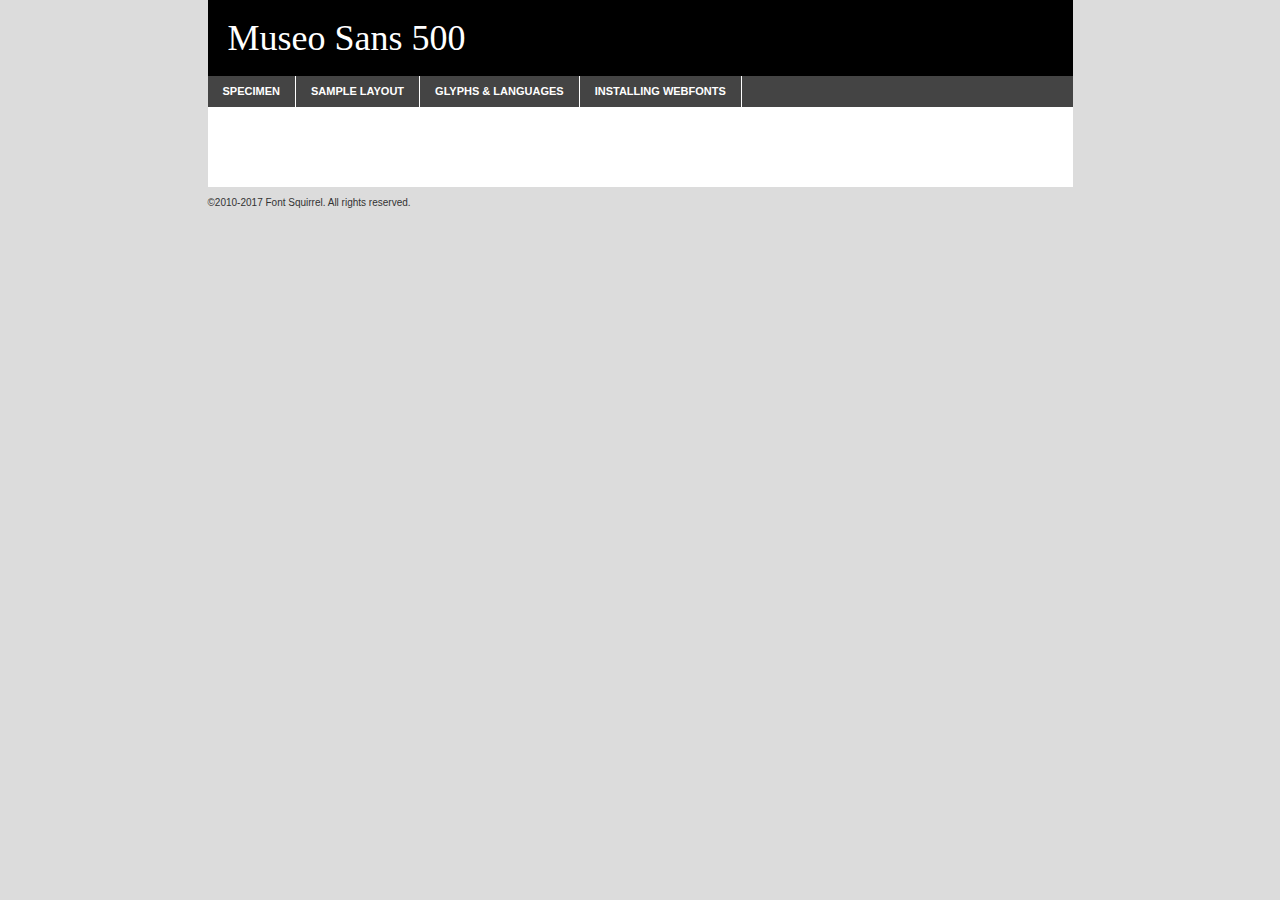
<file: fonts/museosans_500-demo.html>
<!DOCTYPE html PUBLIC "-//W3C//DTD XHTML 1.0 Transitional//EN"
	"http://www.w3.org/TR/xhtml1/DTD/xhtml1-transitional.dtd">

<html xmlns="http://www.w3.org/1999/xhtml" xml:lang="en" lang="en">
<head>
	<meta http-equiv="Content-Type" content="text/html; charset=utf-8" />
	<script src="http://ajax.googleapis.com/ajax/libs/jquery/1.7.2/jquery.min.js" type="text/javascript" charset="utf-8"></script>
	<script type="text/javascript">
	(function($){$.fn.easyTabs=function(option){var param=jQuery.extend({fadeSpeed:"fast",defaultContent:1,activeClass:'active'},option);$(this).each(function(){var thisId="#"+this.id;if(param.defaultContent==''){param.defaultContent=1;}
	if(typeof param.defaultContent=="number")
	{var defaultTab=$(thisId+" .tabs li:eq("+(param.defaultContent-1)+") a").attr('href').substr(1);}else{var defaultTab=param.defaultContent;}
	$(thisId+" .tabs li a").each(function(){var tabToHide=$(this).attr('href').substr(1);$("#"+tabToHide).addClass('easytabs-tab-content');});hideAll();changeContent(defaultTab);function hideAll(){$(thisId+" .easytabs-tab-content").hide();}
	function changeContent(tabId){hideAll();$(thisId+" .tabs li").removeClass(param.activeClass);$(thisId+" .tabs li a[href=#"+tabId+"]").closest('li').addClass(param.activeClass);if(param.fadeSpeed!="none")
	{$(thisId+" #"+tabId).fadeIn(param.fadeSpeed);}else{$(thisId+" #"+tabId).show();}}
	$(thisId+" .tabs li").click(function(){var tabId=$(this).find('a').attr('href').substr(1);changeContent(tabId);return false;});});}})(jQuery);
	</script>
	<link rel="stylesheet" href="specimen_files/specimen_stylesheet.css" type="text/css" charset="utf-8" />
	<link rel="stylesheet" href="stylesheet.css" type="text/css" charset="utf-8" />

	<style type="text/css">
					body{
				font-family: 'museo_sans500';
							}
		</style>

	<title>Museo Sans 500 Specimen</title>
	
	
	<script type="text/javascript" charset="utf-8">
		$(document).ready(function() {
			$('#container').easyTabs({defaultContent:1});
		});
	</script>
</head>

<body>
<div id="container">
	<div id="header">
		Museo Sans 500	</div>
	<ul class="tabs">
		<li><a href="#specimen">Specimen</a></li>
		<li><a href="#layout">Sample Layout</a></li>
				<li><a href="#glyphs">Glyphs &amp; Languages</a></li>
		<li><a href="#installing">Installing Webfonts</a></li>
		
	</ul>
	
	<div id="main_content">

		
			<div id="specimen">
		
				<div class="section">
					<div class="grid12 firstcol">
						<div class="huge">AaBb</div>
					</div>
				</div>
		
				<div class="section">
					<div class="glyph_range">A&#x200B;B&#x200b;C&#x200b;D&#x200b;E&#x200b;F&#x200b;G&#x200b;H&#x200b;I&#x200b;J&#x200b;K&#x200b;L&#x200b;M&#x200b;N&#x200b;O&#x200b;P&#x200b;Q&#x200b;R&#x200b;S&#x200b;T&#x200b;U&#x200b;V&#x200b;W&#x200b;X&#x200b;Y&#x200b;Z&#x200b;a&#x200b;b&#x200b;c&#x200b;d&#x200b;e&#x200b;f&#x200b;g&#x200b;h&#x200b;i&#x200b;j&#x200b;k&#x200b;l&#x200b;m&#x200b;n&#x200b;o&#x200b;p&#x200b;q&#x200b;r&#x200b;s&#x200b;t&#x200b;u&#x200b;v&#x200b;w&#x200b;x&#x200b;y&#x200b;z&#x200b;1&#x200b;2&#x200b;3&#x200b;4&#x200b;5&#x200b;6&#x200b;7&#x200b;8&#x200b;9&#x200b;0&#x200b;&amp;&#x200b;.&#x200b;,&#x200b;?&#x200b;!&#x200b;&#64;&#x200b;(&#x200b;)&#x200b;#&#x200b;$&#x200b;%&#x200b;*&#x200b;+&#x200b;-&#x200b;=&#x200b;:&#x200b;;</div>
				</div>
				<div class="section">
					<div class="grid12 firstcol">
						<table class="sample_table">
							<tr><td>10</td><td class="size10">abcdefghijklmnopqrstuvwxyzABCDEFGHIJKLMNOPQRSTUVWXYZ0123456789abcdefghijklmnopqrstuvwxyzABCDEFGHIJKLMNOPQRSTUVWXYZ0123456789abcdefghijklmnopqrstuvwxyzABCDEFGHIJKLMNOPQRSTUVWXYZ</td></tr>
							<tr><td>11</td><td class="size11">abcdefghijklmnopqrstuvwxyzABCDEFGHIJKLMNOPQRSTUVWXYZ0123456789abcdefghijklmnopqrstuvwxyzABCDEFGHIJKLMNOPQRSTUVWXYZ0123456789abcdefghijklmnopqrstuvwxyzABCDEFGHIJKLMNOPQRSTUVWXYZ</td></tr>
							<tr><td>12</td><td class="size12">abcdefghijklmnopqrstuvwxyzABCDEFGHIJKLMNOPQRSTUVWXYZ0123456789abcdefghijklmnopqrstuvwxyzABCDEFGHIJKLMNOPQRSTUVWXYZ0123456789abcdefghijklmnopqrstuvwxyzABCDEFGHIJKLMNOPQRSTUVWXYZ</td></tr>
							<tr><td>13</td><td class="size13">abcdefghijklmnopqrstuvwxyzABCDEFGHIJKLMNOPQRSTUVWXYZ0123456789abcdefghijklmnopqrstuvwxyzABCDEFGHIJKLMNOPQRSTUVWXYZ0123456789abcdefghijklmnopqrstuvwxyzABCDEFGHIJKLMNOPQRSTUVWXYZ</td></tr>
							<tr><td>14</td><td class="size14">abcdefghijklmnopqrstuvwxyzABCDEFGHIJKLMNOPQRSTUVWXYZ0123456789abcdefghijklmnopqrstuvwxyzABCDEFGHIJKLMNOPQRSTUVWXYZ0123456789abcdefghijklmnopqrstuvwxyzABCDEFGHIJKLMNOPQRSTUVWXYZ</td></tr>
							<tr><td>16</td><td class="size16">abcdefghijklmnopqrstuvwxyzABCDEFGHIJKLMNOPQRSTUVWXYZ0123456789abcdefghijklmnopqrstuvwxyzABCDEFGHIJKLMNOPQRSTUVWXYZ</td></tr>
							<tr><td>18</td><td class="size18">abcdefghijklmnopqrstuvwxyzABCDEFGHIJKLMNOPQRSTUVWXYZ0123456789abcdefghijklmnopqrstuvwxyzABCDEFGHIJKLMNOPQRSTUVWXYZ</td></tr>
							<tr><td>20</td><td class="size20">abcdefghijklmnopqrstuvwxyzABCDEFGHIJKLMNOPQRSTUVWXYZ0123456789abcdefghijklmnopqrstuvwxyzABCDEFGHIJKLMNOPQRSTUVWXYZ</td></tr>
							<tr><td>24</td><td class="size24">abcdefghijklmnopqrstuvwxyzABCDEFGHIJKLMNOPQRSTUVWXYZ0123456789abcdefghijklmnopqrstuvwxyzABCDEFGHIJKLMNOPQRSTUVWXYZ</td></tr>
							<tr><td>30</td><td class="size30">abcdefghijklmnopqrstuvwxyzABCDEFGHIJKLMNOPQRSTUVWXYZ0123456789abcdefghijklmnopqrstuvwxyzABCDEFGHIJKLMNOPQRSTUVWXYZ</td></tr>
							<tr><td>36</td><td class="size36">abcdefghijklmnopqrstuvwxyzABCDEFGHIJKLMNOPQRSTUVWXYZ0123456789abcdefghijklmnopqrstuvwxyzABCDEFGHIJKLMNOPQRSTUVWXYZ</td></tr>
							<tr><td>48</td><td class="size48">abcdefghijklmnopqrstuvwxyzABCDEFGHIJKLMNOPQRSTUVWXYZ0123456789abcdefghijklmnopqrstuvwxyzABCDEFGHIJKLMNOPQRSTUVWXYZ</td></tr>
							<tr><td>60</td><td class="size60">abcdefghijklmnopqrstuvwxyzABCDEFGHIJKLMNOPQRSTUVWXYZ0123456789abcdefghijklmnopqrstuvwxyzABCDEFGHIJKLMNOPQRSTUVWXYZ</td></tr>
							<tr><td>72</td><td class="size72">abcdefghijklmnopqrstuvwxyzABCDEFGHIJKLMNOPQRSTUVWXYZ0123456789abcdefghijklmnopqrstuvwxyzABCDEFGHIJKLMNOPQRSTUVWXYZ</td></tr>
							<tr><td>90</td><td class="size90">abcdefghijklmnopqrstuvwxyzABCDEFGHIJKLMNOPQRSTUVWXYZ0123456789abcdefghijklmnopqrstuvwxyzABCDEFGHIJKLMNOPQRSTUVWXYZ</td></tr>
						</table>
				
					</div>
			
				</div>
		
		
		
								<div class="section" id="bodycomparison">


										<div id="xheight">
				<div class="fontbody">&#x25FC;&#x25FC;&#x25FC;&#x25FC;&#x25FC;&#x25FC;&#x25FC;&#x25FC;&#x25FC;&#x25FC;&#x25FC;&#x25FC;&#x25FC;&#x25FC;&#x25FC;&#x25FC;&#x25FC;&#x25FC;&#x25FC;&#x25FC;&#x25FC;&#x25FC;&#x25FC;&#x25FC;&#x25FC;&#x25FC;&#x25FC;&#x25FC;&#x25FC;&#x25FC;&#x25FC;&#x25FC;&#x25FC;&#x25FC;&#x25FC;&#x25FC;&#x25FC;&#x25FC;&#x25FC;&#x25FC;&#x25FC;&#x25FC;&#x25FC;&#x25FC;&#x25FC;&#x25FC;&#x25FC;&#x25FC;&#x25FC;&#x25FC;&#x25FC;&#x25FC;&#x25FC;&#x25FC;&#x25FC;&#x25FC;&#x25FC;&#x25FC;&#x25FC;&#x25FC;&#x25FC;&#x25FC;&#x25FC;&#x25FC;&#x25FC;&#x25FC;&#x25FC;&#x25FC;&#x25FC;&#x25FC;&#x25FC;&#x25FC;&#x25FC;&#x25FC;&#x25FC;&#x25FC;&#x25FC;&#x25FC;&#x25FC;&#x25FC;&#x25FC;&#x25FC;&#x25FC;&#x25FC;&#x25FC;&#x25FC;&#x25FC;&#x25FC;&#x25FC;&#x25FC;&#x25FC;&#x25FC;&#x25FC;&#x25FC;&#x25FC;&#x25FC;&#x25FC;&#x25FC;&#x25FC;body</div><div class="arialbody">body</div><div class="verdanabody">body</div><div class="georgiabody">body</div></div>
										<div class="fontbody" style="z-index:1">
											body<span>Museo Sans 500</span>
										</div>
										<div class="arialbody" style="z-index:1">
											body<span>Arial</span>
										</div>
										<div class="verdanabody" style="z-index:1">
											body<span>Verdana</span>
										</div>
										<div class="georgiabody" style="z-index:1">
											body<span>Georgia</span>
										</div>



								</div>
		
		
				<div class="section psample psample_row1" id="">
					
					<div class="grid2 firstcol">
						<p class="size10"><span>10.</span>Aenean lacinia bibendum nulla sed consectetur. Fusce dapibus, tellus ac cursus commodo, tortor mauris condimentum nibh, ut fermentum massa justo sit amet risus. Nullam id dolor id nibh ultricies vehicula ut id elit. Cum sociis natoque penatibus et magnis dis parturient montes, nascetur ridiculus mus. Nulla vitae elit libero, a pharetra augue.</p>
			
					</div>
					<div class="grid3">
						<p class="size11"><span>11.</span>Aenean lacinia bibendum nulla sed consectetur. Fusce dapibus, tellus ac cursus commodo, tortor mauris condimentum nibh, ut fermentum massa justo sit amet risus. Nullam id dolor id nibh ultricies vehicula ut id elit. Cum sociis natoque penatibus et magnis dis parturient montes, nascetur ridiculus mus. Nulla vitae elit libero, a pharetra augue.</p>
			
					</div>
					<div class="grid3">
						<p class="size12"><span>12.</span>Aenean lacinia bibendum nulla sed consectetur. Fusce dapibus, tellus ac cursus commodo, tortor mauris condimentum nibh, ut fermentum massa justo sit amet risus. Nullam id dolor id nibh ultricies vehicula ut id elit. Cum sociis natoque penatibus et magnis dis parturient montes, nascetur ridiculus mus. Nulla vitae elit libero, a pharetra augue.</p>
			
					</div>
					<div class="grid4">
						<p class="size13"><span>13.</span>Aenean lacinia bibendum nulla sed consectetur. Fusce dapibus, tellus ac cursus commodo, tortor mauris condimentum nibh, ut fermentum massa justo sit amet risus. Nullam id dolor id nibh ultricies vehicula ut id elit. Cum sociis natoque penatibus et magnis dis parturient montes, nascetur ridiculus mus. Nulla vitae elit libero, a pharetra augue.</p>
			
					</div>
					<div class="white_blend"></div>
					
				</div>
				<div class="section psample psample_row2" id="">
					<div class="grid3 firstcol">
						<p class="size14"><span>14.</span>Aenean lacinia bibendum nulla sed consectetur. Fusce dapibus, tellus ac cursus commodo, tortor mauris condimentum nibh, ut fermentum massa justo sit amet risus. Nullam id dolor id nibh ultricies vehicula ut id elit. Cum sociis natoque penatibus et magnis dis parturient montes, nascetur ridiculus mus. Nulla vitae elit libero, a pharetra augue.</p>
			
					</div>
					<div class="grid4">
						<p class="size16"><span>16.</span>Aenean lacinia bibendum nulla sed consectetur. Fusce dapibus, tellus ac cursus commodo, tortor mauris condimentum nibh, ut fermentum massa justo sit amet risus. Nullam id dolor id nibh ultricies vehicula ut id elit. Cum sociis natoque penatibus et magnis dis parturient montes, nascetur ridiculus mus. Nulla vitae elit libero, a pharetra augue.</p>
			
					</div>
					<div class="grid5">
						<p class="size18"><span>18.</span>Aenean lacinia bibendum nulla sed consectetur. Fusce dapibus, tellus ac cursus commodo, tortor mauris condimentum nibh, ut fermentum massa justo sit amet risus. Nullam id dolor id nibh ultricies vehicula ut id elit. Cum sociis natoque penatibus et magnis dis parturient montes, nascetur ridiculus mus. Nulla vitae elit libero, a pharetra augue.</p>
			
					</div>

					<div class="white_blend"></div>

				</div>
				
				<div class="section psample psample_row3" id="">
					<div class="grid5 firstcol">
						<p class="size20"><span>20.</span>Aenean lacinia bibendum nulla sed consectetur. Fusce dapibus, tellus ac cursus commodo, tortor mauris condimentum nibh, ut fermentum massa justo sit amet risus. Nullam id dolor id nibh ultricies vehicula ut id elit. Cum sociis natoque penatibus et magnis dis parturient montes, nascetur ridiculus mus. Nulla vitae elit libero, a pharetra augue.</p>
					</div>
					<div class="grid7">
						<p class="size24"><span>24.</span>Aenean lacinia bibendum nulla sed consectetur. Fusce dapibus, tellus ac cursus commodo, tortor mauris condimentum nibh, ut fermentum massa justo sit amet risus. Nullam id dolor id nibh ultricies vehicula ut id elit. Cum sociis natoque penatibus et magnis dis parturient montes, nascetur ridiculus mus. Nulla vitae elit libero, a pharetra augue.</p>
					</div>
					
					<div class="white_blend"></div>
					
				</div>
				
				<div class="section psample psample_row4" id="">
					<div class="grid12 firstcol">
						<p class="size30"><span>30.</span>Aenean lacinia bibendum nulla sed consectetur. Fusce dapibus, tellus ac cursus commodo, tortor mauris condimentum nibh, ut fermentum massa justo sit amet risus. Nullam id dolor id nibh ultricies vehicula ut id elit. Cum sociis natoque penatibus et magnis dis parturient montes, nascetur ridiculus mus. Nulla vitae elit libero, a pharetra augue.</p>
					</div>
					<div class="white_blend"></div>
					
				</div>
				
				
				
				<div class="section psample psample_row1 fullreverse">
					<div class="grid2 firstcol">
						<p class="size10"><span>10.</span>Aenean lacinia bibendum nulla sed consectetur. Fusce dapibus, tellus ac cursus commodo, tortor mauris condimentum nibh, ut fermentum massa justo sit amet risus. Nullam id dolor id nibh ultricies vehicula ut id elit. Cum sociis natoque penatibus et magnis dis parturient montes, nascetur ridiculus mus. Nulla vitae elit libero, a pharetra augue.</p>
			
					</div>
					<div class="grid3">
						<p class="size11"><span>11.</span>Aenean lacinia bibendum nulla sed consectetur. Fusce dapibus, tellus ac cursus commodo, tortor mauris condimentum nibh, ut fermentum massa justo sit amet risus. Nullam id dolor id nibh ultricies vehicula ut id elit. Cum sociis natoque penatibus et magnis dis parturient montes, nascetur ridiculus mus. Nulla vitae elit libero, a pharetra augue.</p>
			
					</div>
					<div class="grid3">
						<p class="size12"><span>12.</span>Aenean lacinia bibendum nulla sed consectetur. Fusce dapibus, tellus ac cursus commodo, tortor mauris condimentum nibh, ut fermentum massa justo sit amet risus. Nullam id dolor id nibh ultricies vehicula ut id elit. Cum sociis natoque penatibus et magnis dis parturient montes, nascetur ridiculus mus. Nulla vitae elit libero, a pharetra augue.</p>
			
					</div>
					<div class="grid4">
						<p class="size13"><span>13.</span>Aenean lacinia bibendum nulla sed consectetur. Fusce dapibus, tellus ac cursus commodo, tortor mauris condimentum nibh, ut fermentum massa justo sit amet risus. Nullam id dolor id nibh ultricies vehicula ut id elit. Cum sociis natoque penatibus et magnis dis parturient montes, nascetur ridiculus mus. Nulla vitae elit libero, a pharetra augue.</p>
			
					</div>
					<div class="black_blend"></div>
					
				</div>
				
				<div class="section psample psample_row2 fullreverse">
					<div class="grid3 firstcol">
						<p class="size14"><span>14.</span>Aenean lacinia bibendum nulla sed consectetur. Fusce dapibus, tellus ac cursus commodo, tortor mauris condimentum nibh, ut fermentum massa justo sit amet risus. Nullam id dolor id nibh ultricies vehicula ut id elit. Cum sociis natoque penatibus et magnis dis parturient montes, nascetur ridiculus mus. Nulla vitae elit libero, a pharetra augue.</p>
			
					</div>
					<div class="grid4">
						<p class="size16"><span>16.</span>Aenean lacinia bibendum nulla sed consectetur. Fusce dapibus, tellus ac cursus commodo, tortor mauris condimentum nibh, ut fermentum massa justo sit amet risus. Nullam id dolor id nibh ultricies vehicula ut id elit. Cum sociis natoque penatibus et magnis dis parturient montes, nascetur ridiculus mus. Nulla vitae elit libero, a pharetra augue.</p>
			
					</div>
					<div class="grid5">
						<p class="size18"><span>18.</span>Aenean lacinia bibendum nulla sed consectetur. Fusce dapibus, tellus ac cursus commodo, tortor mauris condimentum nibh, ut fermentum massa justo sit amet risus. Nullam id dolor id nibh ultricies vehicula ut id elit. Cum sociis natoque penatibus et magnis dis parturient montes, nascetur ridiculus mus. Nulla vitae elit libero, a pharetra augue.</p>
			
					</div>
					<div class="black_blend"></div>

				</div>
				
				<div class="section psample fullreverse psample_row3" id="">
					<div class="grid5 firstcol">
						<p class="size20"><span>20.</span>Aenean lacinia bibendum nulla sed consectetur. Fusce dapibus, tellus ac cursus commodo, tortor mauris condimentum nibh, ut fermentum massa justo sit amet risus. Nullam id dolor id nibh ultricies vehicula ut id elit. Cum sociis natoque penatibus et magnis dis parturient montes, nascetur ridiculus mus. Nulla vitae elit libero, a pharetra augue.</p>
					</div>
					<div class="grid7">
						<p class="size24"><span>24.</span>Aenean lacinia bibendum nulla sed consectetur. Fusce dapibus, tellus ac cursus commodo, tortor mauris condimentum nibh, ut fermentum massa justo sit amet risus. Nullam id dolor id nibh ultricies vehicula ut id elit. Cum sociis natoque penatibus et magnis dis parturient montes, nascetur ridiculus mus. Nulla vitae elit libero, a pharetra augue.</p>
					</div>
					
					<div class="black_blend"></div>
					
				</div>
				
				<div class="section psample fullreverse psample_row4" id="" style="border-bottom: 20px #000 solid;">
					<div class="grid12 firstcol">
						<p class="size30"><span>30.</span>Aenean lacinia bibendum nulla sed consectetur. Fusce dapibus, tellus ac cursus commodo, tortor mauris condimentum nibh, ut fermentum massa justo sit amet risus. Nullam id dolor id nibh ultricies vehicula ut id elit. Cum sociis natoque penatibus et magnis dis parturient montes, nascetur ridiculus mus. Nulla vitae elit libero, a pharetra augue.</p>
					</div>
					<div class="black_blend"></div>
					
				</div>
				
				
				
				
			</div>
			
			<div id="layout">
				
				<div class="section">
					
					<div class="grid12 firstcol">
						<h1>Lorem Ipsum Dolor</h1>
						<h2>Etiam porta sem malesuada magna mollis euismod</h2>
						
						<p class="byline">By <a href="#link">Aenean Lacinia</a></p>
					</div>
				</div>
				<div class="section">
					<div class="grid8 firstcol">
						<p class="large">Donec sed odio dui. Morbi leo risus, porta ac consectetur ac, vestibulum at eros. Fusce dapibus, tellus ac cursus commodo, tortor mauris condimentum nibh, ut fermentum massa justo sit amet risus. </p>

						
						<h3>Pellentesque ornare sem</h3>

						<p>Maecenas sed diam eget risus varius blandit sit amet non magna. Maecenas faucibus mollis interdum. Donec ullamcorper nulla non metus auctor fringilla. Nullam id dolor id nibh ultricies vehicula ut id elit. Nullam id dolor id nibh ultricies vehicula ut id elit. </p>

						<p>Aenean eu leo quam. Pellentesque ornare sem lacinia quam venenatis vestibulum. Lorem ipsum dolor sit amet, consectetur adipiscing elit. Cum sociis natoque penatibus et magnis dis parturient montes, nascetur ridiculus mus. </p>

						<p>Nulla vitae elit libero, a pharetra augue. Praesent commodo cursus magna, vel scelerisque nisl consectetur et. Aenean lacinia bibendum nulla sed consectetur. </p>

						<p>Nullam quis risus eget urna mollis ornare vel eu leo. Nullam quis risus eget urna mollis ornare vel eu leo. Maecenas sed diam eget risus varius blandit sit amet non magna. Donec ullamcorper nulla non metus auctor fringilla. </p>

						<h3>Cras mattis consectetur</h3>

						<p>Aenean eu leo quam. Pellentesque ornare sem lacinia quam venenatis vestibulum. Aenean lacinia bibendum nulla sed consectetur. Integer posuere erat a ante venenatis dapibus posuere velit aliquet. Cras mattis consectetur purus sit amet fermentum. </p>

						<p>Nullam id dolor id nibh ultricies vehicula ut id elit. Nullam quis risus eget urna mollis ornare vel eu leo. Cras mattis consectetur purus sit amet fermentum.</p>
					</div>
					
					<div class="grid4 sidebar">
						
						<div class="box reverse">
							<p class="last">Nullam quis risus eget urna mollis ornare vel eu leo. Donec ullamcorper nulla non metus auctor fringilla. Cras mattis consectetur purus sit amet fermentum. Sed posuere consectetur est at lobortis. Lorem ipsum dolor sit amet, consectetur adipiscing elit. </p>
						</div>
						
						<p class="caption">Maecenas sed diam eget risus varius.</p>

						<p>Vestibulum id ligula porta felis euismod semper. Integer posuere erat a ante venenatis dapibus posuere velit aliquet. Vestibulum id ligula porta felis euismod semper. Sed posuere consectetur est at lobortis. Maecenas sed diam eget risus varius blandit sit amet non magna. Fusce dapibus, tellus ac cursus commodo, tortor mauris condimentum nibh, ut fermentum massa justo sit amet risus. </p>

					

						<p>Duis mollis, est non commodo luctus, nisi erat porttitor ligula, eget lacinia odio sem nec elit. Aenean lacinia bibendum nulla sed consectetur. Vivamus sagittis lacus vel augue laoreet rutrum faucibus dolor auctor. Aenean lacinia bibendum nulla sed consectetur. Nullam quis risus eget urna mollis ornare vel eu leo. </p>

						<p>Praesent commodo cursus magna, vel scelerisque nisl consectetur et. Donec ullamcorper nulla non metus auctor fringilla. Maecenas faucibus mollis interdum. Fusce dapibus, tellus ac cursus commodo, tortor mauris condimentum nibh, ut fermentum massa justo sit amet risus. </p>

					</div>
				</div>
				
			</div>


			



		<div id="glyphs">
			<div class="section">
				<div class="grid12 firstcol">
			
				<h1>Language Support</h1>
				<p>The subset of Museo Sans 500 in this kit supports the following languages:<br />
			
					Albanian, Basque, Breton, Chamorro, Danish, Dutch, English, Faroese, Finnish, French, Frisian, Galician, German, Icelandic, Italian, Malagasy, Norwegian, Portuguese, Spanish, Alsatian, Aragonese, Arapaho, Arrernte, Asturian, Aymara, Bislama, Cebuano, Corsican, Fijian, French_creole, Genoese, Gilbertese, Greenlandic, Haitian_creole, Hiligaynon, Hmong, Hopi, Ibanag, Iloko_ilokano, Indonesian, Interglossa_glosa, Interlingua, Irish_gaelic, Jerriais, Lojban, Lombard, Luxembourgeois, Manx, Mohawk, Norfolk_pitcairnese, Occitan, Oromo, Pangasinan, Papiamento, Piedmontese, Potawatomi, Rhaeto-romance, Romansh, Rotokas, Sami_lule, Samoan, Sardinian, Scots_gaelic, Seychelles_creole, Shona, Sicilian, Somali, Southern_ndebele, Swahili, Swati_swazi, Tagalog_filipino_pilipino, Tetum, Tok_pisin, Uyghur_latinized, Volapuk, Walloon, Warlpiri, Xhosa, Yapese, Zulu, Latinbasic, Ubasic, Demo				</p>
				<h1>Glyph Chart</h1>
				<p>The subset of Museo Sans 500 in this kit includes all the glyphs listed below. Unicode entities are included above each glyph to help you insert individual characters into your layout.</p>
				<div id="glyph_chart">
			
																				 <div><p>&amp;#32;</p>&#32;</div>
																				 <div><p>&amp;#33;</p>&#33;</div>
																				 <div><p>&amp;#34;</p>&#34;</div>
																				 <div><p>&amp;#35;</p>&#35;</div>
																				 <div><p>&amp;#36;</p>&#36;</div>
																				 <div><p>&amp;#37;</p>&#37;</div>
																				 <div><p>&amp;#38;</p>&#38;</div>
																				 <div><p>&amp;#39;</p>&#39;</div>
																				 <div><p>&amp;#40;</p>&#40;</div>
																				 <div><p>&amp;#41;</p>&#41;</div>
																				 <div><p>&amp;#42;</p>&#42;</div>
																				 <div><p>&amp;#43;</p>&#43;</div>
																				 <div><p>&amp;#44;</p>&#44;</div>
																				 <div><p>&amp;#45;</p>&#45;</div>
																				 <div><p>&amp;#46;</p>&#46;</div>
																				 <div><p>&amp;#47;</p>&#47;</div>
																				 <div><p>&amp;#48;</p>&#48;</div>
																				 <div><p>&amp;#49;</p>&#49;</div>
																				 <div><p>&amp;#50;</p>&#50;</div>
																				 <div><p>&amp;#51;</p>&#51;</div>
																				 <div><p>&amp;#52;</p>&#52;</div>
																				 <div><p>&amp;#53;</p>&#53;</div>
																				 <div><p>&amp;#54;</p>&#54;</div>
																				 <div><p>&amp;#55;</p>&#55;</div>
																				 <div><p>&amp;#56;</p>&#56;</div>
																				 <div><p>&amp;#57;</p>&#57;</div>
																				 <div><p>&amp;#58;</p>&#58;</div>
																				 <div><p>&amp;#59;</p>&#59;</div>
																				 <div><p>&amp;#60;</p>&#60;</div>
																				 <div><p>&amp;#61;</p>&#61;</div>
																				 <div><p>&amp;#62;</p>&#62;</div>
																				 <div><p>&amp;#63;</p>&#63;</div>
																				 <div><p>&amp;#64;</p>&#64;</div>
																				 <div><p>&amp;#65;</p>&#65;</div>
																				 <div><p>&amp;#66;</p>&#66;</div>
																				 <div><p>&amp;#67;</p>&#67;</div>
																				 <div><p>&amp;#68;</p>&#68;</div>
																				 <div><p>&amp;#69;</p>&#69;</div>
																				 <div><p>&amp;#70;</p>&#70;</div>
																				 <div><p>&amp;#71;</p>&#71;</div>
																				 <div><p>&amp;#72;</p>&#72;</div>
																				 <div><p>&amp;#73;</p>&#73;</div>
																				 <div><p>&amp;#74;</p>&#74;</div>
																				 <div><p>&amp;#75;</p>&#75;</div>
																				 <div><p>&amp;#76;</p>&#76;</div>
																				 <div><p>&amp;#77;</p>&#77;</div>
																				 <div><p>&amp;#78;</p>&#78;</div>
																				 <div><p>&amp;#79;</p>&#79;</div>
																				 <div><p>&amp;#80;</p>&#80;</div>
																				 <div><p>&amp;#81;</p>&#81;</div>
																				 <div><p>&amp;#82;</p>&#82;</div>
																				 <div><p>&amp;#83;</p>&#83;</div>
																				 <div><p>&amp;#84;</p>&#84;</div>
																				 <div><p>&amp;#85;</p>&#85;</div>
																				 <div><p>&amp;#86;</p>&#86;</div>
																				 <div><p>&amp;#87;</p>&#87;</div>
																				 <div><p>&amp;#88;</p>&#88;</div>
																				 <div><p>&amp;#89;</p>&#89;</div>
																				 <div><p>&amp;#90;</p>&#90;</div>
																				 <div><p>&amp;#91;</p>&#91;</div>
																				 <div><p>&amp;#92;</p>&#92;</div>
																				 <div><p>&amp;#93;</p>&#93;</div>
																				 <div><p>&amp;#94;</p>&#94;</div>
																				 <div><p>&amp;#95;</p>&#95;</div>
																				 <div><p>&amp;#96;</p>&#96;</div>
																				 <div><p>&amp;#97;</p>&#97;</div>
																				 <div><p>&amp;#98;</p>&#98;</div>
																				 <div><p>&amp;#99;</p>&#99;</div>
																				 <div><p>&amp;#100;</p>&#100;</div>
																				 <div><p>&amp;#101;</p>&#101;</div>
																				 <div><p>&amp;#102;</p>&#102;</div>
																				 <div><p>&amp;#103;</p>&#103;</div>
																				 <div><p>&amp;#104;</p>&#104;</div>
																				 <div><p>&amp;#105;</p>&#105;</div>
																				 <div><p>&amp;#106;</p>&#106;</div>
																				 <div><p>&amp;#107;</p>&#107;</div>
																				 <div><p>&amp;#108;</p>&#108;</div>
																				 <div><p>&amp;#109;</p>&#109;</div>
																				 <div><p>&amp;#110;</p>&#110;</div>
																				 <div><p>&amp;#111;</p>&#111;</div>
																				 <div><p>&amp;#112;</p>&#112;</div>
																				 <div><p>&amp;#113;</p>&#113;</div>
																				 <div><p>&amp;#114;</p>&#114;</div>
																				 <div><p>&amp;#115;</p>&#115;</div>
																				 <div><p>&amp;#116;</p>&#116;</div>
																				 <div><p>&amp;#117;</p>&#117;</div>
																				 <div><p>&amp;#118;</p>&#118;</div>
																				 <div><p>&amp;#119;</p>&#119;</div>
																				 <div><p>&amp;#120;</p>&#120;</div>
																				 <div><p>&amp;#121;</p>&#121;</div>
																				 <div><p>&amp;#122;</p>&#122;</div>
																				 <div><p>&amp;#123;</p>&#123;</div>
																				 <div><p>&amp;#124;</p>&#124;</div>
																				 <div><p>&amp;#125;</p>&#125;</div>
																				 <div><p>&amp;#126;</p>&#126;</div>
																				 <div><p>&amp;#160;</p>&#160;</div>
																				 <div><p>&amp;#161;</p>&#161;</div>
																				 <div><p>&amp;#162;</p>&#162;</div>
																				 <div><p>&amp;#163;</p>&#163;</div>
																				 <div><p>&amp;#165;</p>&#165;</div>
																				 <div><p>&amp;#167;</p>&#167;</div>
																				 <div><p>&amp;#168;</p>&#168;</div>
																				 <div><p>&amp;#169;</p>&#169;</div>
																				 <div><p>&amp;#170;</p>&#170;</div>
																				 <div><p>&amp;#171;</p>&#171;</div>
																				 <div><p>&amp;#172;</p>&#172;</div>
																				 <div><p>&amp;#173;</p>&#173;</div>
																				 <div><p>&amp;#174;</p>&#174;</div>
																				 <div><p>&amp;#175;</p>&#175;</div>
																				 <div><p>&amp;#176;</p>&#176;</div>
																				 <div><p>&amp;#177;</p>&#177;</div>
																				 <div><p>&amp;#178;</p>&#178;</div>
																				 <div><p>&amp;#179;</p>&#179;</div>
																				 <div><p>&amp;#180;</p>&#180;</div>
																				 <div><p>&amp;#181;</p>&#181;</div>
																				 <div><p>&amp;#182;</p>&#182;</div>
																				 <div><p>&amp;#183;</p>&#183;</div>
																				 <div><p>&amp;#184;</p>&#184;</div>
																				 <div><p>&amp;#185;</p>&#185;</div>
																				 <div><p>&amp;#186;</p>&#186;</div>
																				 <div><p>&amp;#187;</p>&#187;</div>
																				 <div><p>&amp;#188;</p>&#188;</div>
																				 <div><p>&amp;#189;</p>&#189;</div>
																				 <div><p>&amp;#190;</p>&#190;</div>
																				 <div><p>&amp;#191;</p>&#191;</div>
																				 <div><p>&amp;#192;</p>&#192;</div>
																				 <div><p>&amp;#193;</p>&#193;</div>
																				 <div><p>&amp;#194;</p>&#194;</div>
																				 <div><p>&amp;#195;</p>&#195;</div>
																				 <div><p>&amp;#196;</p>&#196;</div>
																				 <div><p>&amp;#197;</p>&#197;</div>
																				 <div><p>&amp;#198;</p>&#198;</div>
																				 <div><p>&amp;#199;</p>&#199;</div>
																				 <div><p>&amp;#200;</p>&#200;</div>
																				 <div><p>&amp;#201;</p>&#201;</div>
																				 <div><p>&amp;#202;</p>&#202;</div>
																				 <div><p>&amp;#203;</p>&#203;</div>
																				 <div><p>&amp;#204;</p>&#204;</div>
																				 <div><p>&amp;#205;</p>&#205;</div>
																				 <div><p>&amp;#206;</p>&#206;</div>
																				 <div><p>&amp;#207;</p>&#207;</div>
																				 <div><p>&amp;#208;</p>&#208;</div>
																				 <div><p>&amp;#209;</p>&#209;</div>
																				 <div><p>&amp;#210;</p>&#210;</div>
																				 <div><p>&amp;#211;</p>&#211;</div>
																				 <div><p>&amp;#212;</p>&#212;</div>
																				 <div><p>&amp;#213;</p>&#213;</div>
																				 <div><p>&amp;#214;</p>&#214;</div>
																				 <div><p>&amp;#215;</p>&#215;</div>
																				 <div><p>&amp;#216;</p>&#216;</div>
																				 <div><p>&amp;#217;</p>&#217;</div>
																				 <div><p>&amp;#218;</p>&#218;</div>
																				 <div><p>&amp;#219;</p>&#219;</div>
																				 <div><p>&amp;#220;</p>&#220;</div>
																				 <div><p>&amp;#221;</p>&#221;</div>
																				 <div><p>&amp;#222;</p>&#222;</div>
																				 <div><p>&amp;#223;</p>&#223;</div>
																				 <div><p>&amp;#224;</p>&#224;</div>
																				 <div><p>&amp;#225;</p>&#225;</div>
																				 <div><p>&amp;#226;</p>&#226;</div>
																				 <div><p>&amp;#227;</p>&#227;</div>
																				 <div><p>&amp;#228;</p>&#228;</div>
																				 <div><p>&amp;#229;</p>&#229;</div>
																				 <div><p>&amp;#230;</p>&#230;</div>
																				 <div><p>&amp;#231;</p>&#231;</div>
																				 <div><p>&amp;#232;</p>&#232;</div>
																				 <div><p>&amp;#233;</p>&#233;</div>
																				 <div><p>&amp;#234;</p>&#234;</div>
																				 <div><p>&amp;#235;</p>&#235;</div>
																				 <div><p>&amp;#236;</p>&#236;</div>
																				 <div><p>&amp;#237;</p>&#237;</div>
																				 <div><p>&amp;#238;</p>&#238;</div>
																				 <div><p>&amp;#239;</p>&#239;</div>
																				 <div><p>&amp;#240;</p>&#240;</div>
																				 <div><p>&amp;#241;</p>&#241;</div>
																				 <div><p>&amp;#242;</p>&#242;</div>
																				 <div><p>&amp;#243;</p>&#243;</div>
																				 <div><p>&amp;#244;</p>&#244;</div>
																				 <div><p>&amp;#245;</p>&#245;</div>
																				 <div><p>&amp;#246;</p>&#246;</div>
																				 <div><p>&amp;#247;</p>&#247;</div>
																				 <div><p>&amp;#248;</p>&#248;</div>
																				 <div><p>&amp;#249;</p>&#249;</div>
																				 <div><p>&amp;#250;</p>&#250;</div>
																				 <div><p>&amp;#251;</p>&#251;</div>
																				 <div><p>&amp;#252;</p>&#252;</div>
																				 <div><p>&amp;#253;</p>&#253;</div>
																				 <div><p>&amp;#254;</p>&#254;</div>
																				 <div><p>&amp;#255;</p>&#255;</div>
																				 <div><p>&amp;#338;</p>&#338;</div>
																				 <div><p>&amp;#339;</p>&#339;</div>
																				 <div><p>&amp;#376;</p>&#376;</div>
																				 <div><p>&amp;#710;</p>&#710;</div>
																				 <div><p>&amp;#732;</p>&#732;</div>
																				 <div><p>&amp;#8192;</p>&#8192;</div>
																				 <div><p>&amp;#8193;</p>&#8193;</div>
																				 <div><p>&amp;#8194;</p>&#8194;</div>
																				 <div><p>&amp;#8195;</p>&#8195;</div>
																				 <div><p>&amp;#8196;</p>&#8196;</div>
																				 <div><p>&amp;#8197;</p>&#8197;</div>
																				 <div><p>&amp;#8198;</p>&#8198;</div>
																				 <div><p>&amp;#8199;</p>&#8199;</div>
																				 <div><p>&amp;#8200;</p>&#8200;</div>
																				 <div><p>&amp;#8201;</p>&#8201;</div>
																				 <div><p>&amp;#8202;</p>&#8202;</div>
																				 <div><p>&amp;#8208;</p>&#8208;</div>
																				 <div><p>&amp;#8209;</p>&#8209;</div>
																				 <div><p>&amp;#8210;</p>&#8210;</div>
																				 <div><p>&amp;#8211;</p>&#8211;</div>
																				 <div><p>&amp;#8212;</p>&#8212;</div>
																				 <div><p>&amp;#8216;</p>&#8216;</div>
																				 <div><p>&amp;#8217;</p>&#8217;</div>
																				 <div><p>&amp;#8218;</p>&#8218;</div>
																				 <div><p>&amp;#8220;</p>&#8220;</div>
																				 <div><p>&amp;#8221;</p>&#8221;</div>
																				 <div><p>&amp;#8222;</p>&#8222;</div>
																				 <div><p>&amp;#8226;</p>&#8226;</div>
																				 <div><p>&amp;#8230;</p>&#8230;</div>
																				 <div><p>&amp;#8239;</p>&#8239;</div>
																				 <div><p>&amp;#8249;</p>&#8249;</div>
																				 <div><p>&amp;#8250;</p>&#8250;</div>
																				 <div><p>&amp;#8287;</p>&#8287;</div>
																				 <div><p>&amp;#8364;</p>&#8364;</div>
																				 <div><p>&amp;#8482;</p>&#8482;</div>
																				 <div><p>&amp;#9724;</p>&#9724;</div>
																				 <div><p>&amp;#64257;</p>&#64257;</div>
																				 <div><p>&amp;#64258;</p>&#64258;</div>
																				 <div><p>&amp;#64259;</p>&#64259;</div>
																				 <div><p>&amp;#64260;</p>&#64260;</div>
																																																</div>	
				</div>
		
		
			</div>
		</div>
		
		
		<div id="specs">
			
		</div>
	
		<div id="installing">
			<div class="section">
				<div class="grid7 firstcol">
					<h1>Installing Webfonts</h1>
					
					<p>Webfonts are supported by all major browser platforms but not all in the same way. There are currently four different font formats that must be included in order to target all browsers. This includes TTF, WOFF, EOT and SVG.</p>
					
					<h2>1. Upload your webfonts</h2>
					<p>You must upload your webfont kit to your website. They should be in or near the same directory as your CSS files.</p>
					
					<h2>2. Include the webfont stylesheet</h2>
					<p>A special CSS @font-face declaration helps the various browsers select the appropriate font it needs without causing you a bunch of headaches. Learn more about this syntax by reading the <a href="https://www.fontspring.com/blog/further-hardening-of-the-bulletproof-syntax">Fontspring blog post</a> about it. The code for it is as follows:</p>


<code>
@font-face{ 
	font-family: 'MyWebFont';
	src: url('WebFont.eot');
	src: url('WebFont.eot?#iefix') format('embedded-opentype'),
	     url('WebFont.woff') format('woff'),
	     url('WebFont.ttf') format('truetype'),
	     url('WebFont.svg#webfont') format('svg');
}
</code>

	<p>We've already gone ahead and generated the code for you. All you have to do is link to the stylesheet in your HTML, like this:</p>
	<code>&lt;link rel=&quot;stylesheet&quot; href=&quot;stylesheet.css&quot; type=&quot;text/css&quot; charset=&quot;utf-8&quot; /&gt;</code>

					<h2>3. Modify your own stylesheet</h2>
					<p>To take advantage of your new fonts, you must tell your stylesheet to use them. Look at the original @font-face declaration above and find the property called "font-family." The name linked there will be what you use to reference the font. Prepend that webfont name to the font stack in the "font-family" property, inside the selector you want to change. For example:</p>
<code>p { font-family: 'WebFont', Arial, sans-serif; }</code>

<h2>4. Test</h2>
<p>Getting webfonts to work cross-browser <em>can</em> be tricky. Use the information in the sidebar to help you if you find that fonts aren't loading in a particular browser.</p>
				</div>
				
				<div class="grid5 sidebar">
					<div class="box">
						<h2>Troubleshooting<br />Font-Face Problems</h2>
						<p>Having trouble getting your webfonts to load in your new website? Here are some tips to sort out what might be the problem.</p>

						<h3>Fonts not showing in any browser</h3>

						<p>This sounds like you need to work on the plumbing. You either did not upload the fonts to the correct directory, or you did not link the fonts properly in the CSS. If you've confirmed that all this is correct and you still have a problem, take a look at your .htaccess file and see if requests are getting intercepted.</p>

						<h3>Fonts not loading in iPhone or iPad</h3>

						<p>The most common problem here is that you are serving the fonts from an IIS server. IIS refuses to serve files that have unknown MIME types. If that is the case, you must set the MIME type for SVG to "image/svg+xml" in the server settings. Follow these instructions from Microsoft if you need help.</p>

						<h3>Fonts not loading in Firefox</h3>

						<p>The primary reason for this failure? You are still using a version Firefox older than 3.5. So upgrade already! If that isn't it, then you are very likely serving fonts from a different domain. Firefox requires that all font assets be served from the same domain. Lastly it is possible that you need to add WOFF to your list of MIME types (if you are serving via IIS.)</p>

						<h3>Fonts not loading in IE</h3>

						<p>Are you looking at Internet Explorer on an actual Windows machine or are you cheating by using a service like Adobe BrowserLab? Many of these screenshot services do not render @font-face for IE. Best to test it on a real machine.</p>

						<h3>Fonts not loading in IE9</h3>

						<p>IE9, like Firefox, requires that fonts be served from the same domain as the website. Make sure that is the case.</p>
					</div>
				</div>
			</div>
			
		</div>
	
	</div>
	<div id="footer">
		<p>&copy;2010-2017 Font Squirrel. All rights reserved.</p>
	</div>
</div>
</body>
</html>
</file>
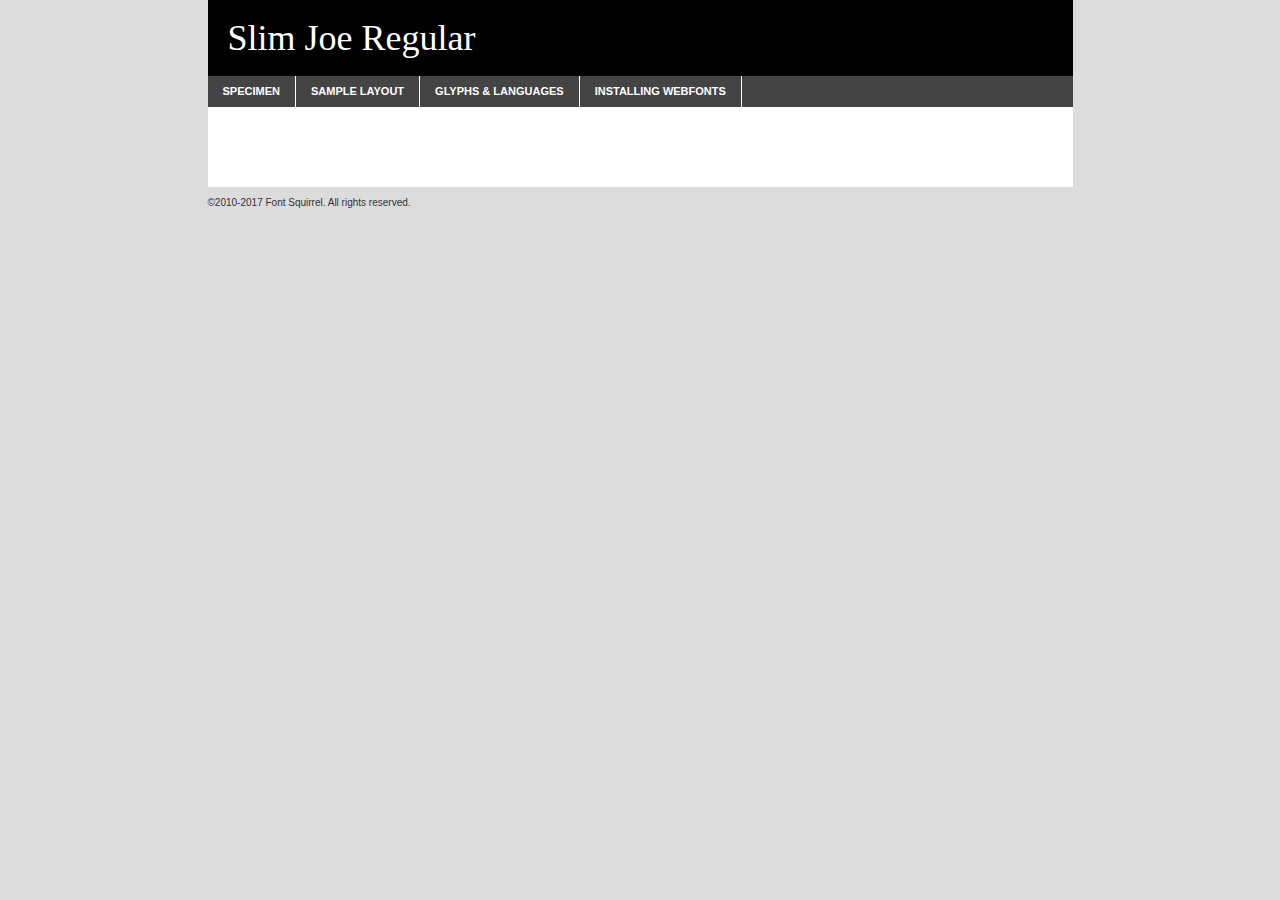
<file: fonts/slim_joe-demo.html>
<!DOCTYPE html PUBLIC "-//W3C//DTD XHTML 1.0 Transitional//EN"
	"http://www.w3.org/TR/xhtml1/DTD/xhtml1-transitional.dtd">

<html xmlns="http://www.w3.org/1999/xhtml" xml:lang="en" lang="en">
<head>
	<meta http-equiv="Content-Type" content="text/html; charset=utf-8" />
	<script src="http://ajax.googleapis.com/ajax/libs/jquery/1.7.2/jquery.min.js" type="text/javascript" charset="utf-8"></script>
	<script type="text/javascript">
	(function($){$.fn.easyTabs=function(option){var param=jQuery.extend({fadeSpeed:"fast",defaultContent:1,activeClass:'active'},option);$(this).each(function(){var thisId="#"+this.id;if(param.defaultContent==''){param.defaultContent=1;}
	if(typeof param.defaultContent=="number")
	{var defaultTab=$(thisId+" .tabs li:eq("+(param.defaultContent-1)+") a").attr('href').substr(1);}else{var defaultTab=param.defaultContent;}
	$(thisId+" .tabs li a").each(function(){var tabToHide=$(this).attr('href').substr(1);$("#"+tabToHide).addClass('easytabs-tab-content');});hideAll();changeContent(defaultTab);function hideAll(){$(thisId+" .easytabs-tab-content").hide();}
	function changeContent(tabId){hideAll();$(thisId+" .tabs li").removeClass(param.activeClass);$(thisId+" .tabs li a[href=#"+tabId+"]").closest('li').addClass(param.activeClass);if(param.fadeSpeed!="none")
	{$(thisId+" #"+tabId).fadeIn(param.fadeSpeed);}else{$(thisId+" #"+tabId).show();}}
	$(thisId+" .tabs li").click(function(){var tabId=$(this).find('a').attr('href').substr(1);changeContent(tabId);return false;});});}})(jQuery);
	</script>
	<link rel="stylesheet" href="specimen_files/specimen_stylesheet.css" type="text/css" charset="utf-8" />
	<link rel="stylesheet" href="stylesheet.css" type="text/css" charset="utf-8" />

	<style type="text/css">
					body{
				font-family: 'slim_joeregular';
							}
		</style>

	<title>Slim Joe Regular Specimen</title>
	
	
	<script type="text/javascript" charset="utf-8">
		$(document).ready(function() {
			$('#container').easyTabs({defaultContent:1});
		});
	</script>
</head>

<body>
<div id="container">
	<div id="header">
		Slim Joe Regular	</div>
	<ul class="tabs">
		<li><a href="#specimen">Specimen</a></li>
		<li><a href="#layout">Sample Layout</a></li>
				<li><a href="#glyphs">Glyphs &amp; Languages</a></li>
		<li><a href="#installing">Installing Webfonts</a></li>
		
	</ul>
	
	<div id="main_content">

		
			<div id="specimen">
		
				<div class="section">
					<div class="grid12 firstcol">
						<div class="huge">AaBb</div>
					</div>
				</div>
		
				<div class="section">
					<div class="glyph_range">A&#x200B;B&#x200b;C&#x200b;D&#x200b;E&#x200b;F&#x200b;G&#x200b;H&#x200b;I&#x200b;J&#x200b;K&#x200b;L&#x200b;M&#x200b;N&#x200b;O&#x200b;P&#x200b;Q&#x200b;R&#x200b;S&#x200b;T&#x200b;U&#x200b;V&#x200b;W&#x200b;X&#x200b;Y&#x200b;Z&#x200b;a&#x200b;b&#x200b;c&#x200b;d&#x200b;e&#x200b;f&#x200b;g&#x200b;h&#x200b;i&#x200b;j&#x200b;k&#x200b;l&#x200b;m&#x200b;n&#x200b;o&#x200b;p&#x200b;q&#x200b;r&#x200b;s&#x200b;t&#x200b;u&#x200b;v&#x200b;w&#x200b;x&#x200b;y&#x200b;z&#x200b;1&#x200b;2&#x200b;3&#x200b;4&#x200b;5&#x200b;6&#x200b;7&#x200b;8&#x200b;9&#x200b;0&#x200b;&amp;&#x200b;.&#x200b;,&#x200b;?&#x200b;!&#x200b;&#64;&#x200b;(&#x200b;)&#x200b;#&#x200b;$&#x200b;%&#x200b;*&#x200b;+&#x200b;-&#x200b;=&#x200b;:&#x200b;;</div>
				</div>
				<div class="section">
					<div class="grid12 firstcol">
						<table class="sample_table">
							<tr><td>10</td><td class="size10">abcdefghijklmnopqrstuvwxyzABCDEFGHIJKLMNOPQRSTUVWXYZ0123456789abcdefghijklmnopqrstuvwxyzABCDEFGHIJKLMNOPQRSTUVWXYZ0123456789abcdefghijklmnopqrstuvwxyzABCDEFGHIJKLMNOPQRSTUVWXYZ</td></tr>
							<tr><td>11</td><td class="size11">abcdefghijklmnopqrstuvwxyzABCDEFGHIJKLMNOPQRSTUVWXYZ0123456789abcdefghijklmnopqrstuvwxyzABCDEFGHIJKLMNOPQRSTUVWXYZ0123456789abcdefghijklmnopqrstuvwxyzABCDEFGHIJKLMNOPQRSTUVWXYZ</td></tr>
							<tr><td>12</td><td class="size12">abcdefghijklmnopqrstuvwxyzABCDEFGHIJKLMNOPQRSTUVWXYZ0123456789abcdefghijklmnopqrstuvwxyzABCDEFGHIJKLMNOPQRSTUVWXYZ0123456789abcdefghijklmnopqrstuvwxyzABCDEFGHIJKLMNOPQRSTUVWXYZ</td></tr>
							<tr><td>13</td><td class="size13">abcdefghijklmnopqrstuvwxyzABCDEFGHIJKLMNOPQRSTUVWXYZ0123456789abcdefghijklmnopqrstuvwxyzABCDEFGHIJKLMNOPQRSTUVWXYZ0123456789abcdefghijklmnopqrstuvwxyzABCDEFGHIJKLMNOPQRSTUVWXYZ</td></tr>
							<tr><td>14</td><td class="size14">abcdefghijklmnopqrstuvwxyzABCDEFGHIJKLMNOPQRSTUVWXYZ0123456789abcdefghijklmnopqrstuvwxyzABCDEFGHIJKLMNOPQRSTUVWXYZ0123456789abcdefghijklmnopqrstuvwxyzABCDEFGHIJKLMNOPQRSTUVWXYZ</td></tr>
							<tr><td>16</td><td class="size16">abcdefghijklmnopqrstuvwxyzABCDEFGHIJKLMNOPQRSTUVWXYZ0123456789abcdefghijklmnopqrstuvwxyzABCDEFGHIJKLMNOPQRSTUVWXYZ</td></tr>
							<tr><td>18</td><td class="size18">abcdefghijklmnopqrstuvwxyzABCDEFGHIJKLMNOPQRSTUVWXYZ0123456789abcdefghijklmnopqrstuvwxyzABCDEFGHIJKLMNOPQRSTUVWXYZ</td></tr>
							<tr><td>20</td><td class="size20">abcdefghijklmnopqrstuvwxyzABCDEFGHIJKLMNOPQRSTUVWXYZ0123456789abcdefghijklmnopqrstuvwxyzABCDEFGHIJKLMNOPQRSTUVWXYZ</td></tr>
							<tr><td>24</td><td class="size24">abcdefghijklmnopqrstuvwxyzABCDEFGHIJKLMNOPQRSTUVWXYZ0123456789abcdefghijklmnopqrstuvwxyzABCDEFGHIJKLMNOPQRSTUVWXYZ</td></tr>
							<tr><td>30</td><td class="size30">abcdefghijklmnopqrstuvwxyzABCDEFGHIJKLMNOPQRSTUVWXYZ0123456789abcdefghijklmnopqrstuvwxyzABCDEFGHIJKLMNOPQRSTUVWXYZ</td></tr>
							<tr><td>36</td><td class="size36">abcdefghijklmnopqrstuvwxyzABCDEFGHIJKLMNOPQRSTUVWXYZ0123456789abcdefghijklmnopqrstuvwxyzABCDEFGHIJKLMNOPQRSTUVWXYZ</td></tr>
							<tr><td>48</td><td class="size48">abcdefghijklmnopqrstuvwxyzABCDEFGHIJKLMNOPQRSTUVWXYZ0123456789abcdefghijklmnopqrstuvwxyzABCDEFGHIJKLMNOPQRSTUVWXYZ</td></tr>
							<tr><td>60</td><td class="size60">abcdefghijklmnopqrstuvwxyzABCDEFGHIJKLMNOPQRSTUVWXYZ0123456789abcdefghijklmnopqrstuvwxyzABCDEFGHIJKLMNOPQRSTUVWXYZ</td></tr>
							<tr><td>72</td><td class="size72">abcdefghijklmnopqrstuvwxyzABCDEFGHIJKLMNOPQRSTUVWXYZ0123456789abcdefghijklmnopqrstuvwxyzABCDEFGHIJKLMNOPQRSTUVWXYZ</td></tr>
							<tr><td>90</td><td class="size90">abcdefghijklmnopqrstuvwxyzABCDEFGHIJKLMNOPQRSTUVWXYZ0123456789abcdefghijklmnopqrstuvwxyzABCDEFGHIJKLMNOPQRSTUVWXYZ</td></tr>
						</table>
				
					</div>
			
				</div>
		
		
		
								<div class="section" id="bodycomparison">


										<div id="xheight">
				<div class="fontbody">&#x25FC;&#x25FC;&#x25FC;&#x25FC;&#x25FC;&#x25FC;&#x25FC;&#x25FC;&#x25FC;&#x25FC;&#x25FC;&#x25FC;&#x25FC;&#x25FC;&#x25FC;&#x25FC;&#x25FC;&#x25FC;&#x25FC;&#x25FC;&#x25FC;&#x25FC;&#x25FC;&#x25FC;&#x25FC;&#x25FC;&#x25FC;&#x25FC;&#x25FC;&#x25FC;&#x25FC;&#x25FC;&#x25FC;&#x25FC;&#x25FC;&#x25FC;&#x25FC;&#x25FC;&#x25FC;&#x25FC;&#x25FC;&#x25FC;&#x25FC;&#x25FC;&#x25FC;&#x25FC;&#x25FC;&#x25FC;&#x25FC;&#x25FC;&#x25FC;&#x25FC;&#x25FC;&#x25FC;&#x25FC;&#x25FC;&#x25FC;&#x25FC;&#x25FC;&#x25FC;&#x25FC;&#x25FC;&#x25FC;&#x25FC;&#x25FC;&#x25FC;&#x25FC;&#x25FC;&#x25FC;&#x25FC;&#x25FC;&#x25FC;&#x25FC;&#x25FC;&#x25FC;&#x25FC;&#x25FC;&#x25FC;&#x25FC;&#x25FC;&#x25FC;&#x25FC;&#x25FC;&#x25FC;&#x25FC;&#x25FC;&#x25FC;&#x25FC;&#x25FC;&#x25FC;&#x25FC;&#x25FC;&#x25FC;&#x25FC;&#x25FC;&#x25FC;&#x25FC;&#x25FC;&#x25FC;body</div><div class="arialbody">body</div><div class="verdanabody">body</div><div class="georgiabody">body</div></div>
										<div class="fontbody" style="z-index:1">
											body<span>Slim Joe Regular</span>
										</div>
										<div class="arialbody" style="z-index:1">
											body<span>Arial</span>
										</div>
										<div class="verdanabody" style="z-index:1">
											body<span>Verdana</span>
										</div>
										<div class="georgiabody" style="z-index:1">
											body<span>Georgia</span>
										</div>



								</div>
		
		
				<div class="section psample psample_row1" id="">
					
					<div class="grid2 firstcol">
						<p class="size10"><span>10.</span>Aenean lacinia bibendum nulla sed consectetur. Fusce dapibus, tellus ac cursus commodo, tortor mauris condimentum nibh, ut fermentum massa justo sit amet risus. Nullam id dolor id nibh ultricies vehicula ut id elit. Cum sociis natoque penatibus et magnis dis parturient montes, nascetur ridiculus mus. Nulla vitae elit libero, a pharetra augue.</p>
			
					</div>
					<div class="grid3">
						<p class="size11"><span>11.</span>Aenean lacinia bibendum nulla sed consectetur. Fusce dapibus, tellus ac cursus commodo, tortor mauris condimentum nibh, ut fermentum massa justo sit amet risus. Nullam id dolor id nibh ultricies vehicula ut id elit. Cum sociis natoque penatibus et magnis dis parturient montes, nascetur ridiculus mus. Nulla vitae elit libero, a pharetra augue.</p>
			
					</div>
					<div class="grid3">
						<p class="size12"><span>12.</span>Aenean lacinia bibendum nulla sed consectetur. Fusce dapibus, tellus ac cursus commodo, tortor mauris condimentum nibh, ut fermentum massa justo sit amet risus. Nullam id dolor id nibh ultricies vehicula ut id elit. Cum sociis natoque penatibus et magnis dis parturient montes, nascetur ridiculus mus. Nulla vitae elit libero, a pharetra augue.</p>
			
					</div>
					<div class="grid4">
						<p class="size13"><span>13.</span>Aenean lacinia bibendum nulla sed consectetur. Fusce dapibus, tellus ac cursus commodo, tortor mauris condimentum nibh, ut fermentum massa justo sit amet risus. Nullam id dolor id nibh ultricies vehicula ut id elit. Cum sociis natoque penatibus et magnis dis parturient montes, nascetur ridiculus mus. Nulla vitae elit libero, a pharetra augue.</p>
			
					</div>
					<div class="white_blend"></div>
					
				</div>
				<div class="section psample psample_row2" id="">
					<div class="grid3 firstcol">
						<p class="size14"><span>14.</span>Aenean lacinia bibendum nulla sed consectetur. Fusce dapibus, tellus ac cursus commodo, tortor mauris condimentum nibh, ut fermentum massa justo sit amet risus. Nullam id dolor id nibh ultricies vehicula ut id elit. Cum sociis natoque penatibus et magnis dis parturient montes, nascetur ridiculus mus. Nulla vitae elit libero, a pharetra augue.</p>
			
					</div>
					<div class="grid4">
						<p class="size16"><span>16.</span>Aenean lacinia bibendum nulla sed consectetur. Fusce dapibus, tellus ac cursus commodo, tortor mauris condimentum nibh, ut fermentum massa justo sit amet risus. Nullam id dolor id nibh ultricies vehicula ut id elit. Cum sociis natoque penatibus et magnis dis parturient montes, nascetur ridiculus mus. Nulla vitae elit libero, a pharetra augue.</p>
			
					</div>
					<div class="grid5">
						<p class="size18"><span>18.</span>Aenean lacinia bibendum nulla sed consectetur. Fusce dapibus, tellus ac cursus commodo, tortor mauris condimentum nibh, ut fermentum massa justo sit amet risus. Nullam id dolor id nibh ultricies vehicula ut id elit. Cum sociis natoque penatibus et magnis dis parturient montes, nascetur ridiculus mus. Nulla vitae elit libero, a pharetra augue.</p>
			
					</div>

					<div class="white_blend"></div>

				</div>
				
				<div class="section psample psample_row3" id="">
					<div class="grid5 firstcol">
						<p class="size20"><span>20.</span>Aenean lacinia bibendum nulla sed consectetur. Fusce dapibus, tellus ac cursus commodo, tortor mauris condimentum nibh, ut fermentum massa justo sit amet risus. Nullam id dolor id nibh ultricies vehicula ut id elit. Cum sociis natoque penatibus et magnis dis parturient montes, nascetur ridiculus mus. Nulla vitae elit libero, a pharetra augue.</p>
					</div>
					<div class="grid7">
						<p class="size24"><span>24.</span>Aenean lacinia bibendum nulla sed consectetur. Fusce dapibus, tellus ac cursus commodo, tortor mauris condimentum nibh, ut fermentum massa justo sit amet risus. Nullam id dolor id nibh ultricies vehicula ut id elit. Cum sociis natoque penatibus et magnis dis parturient montes, nascetur ridiculus mus. Nulla vitae elit libero, a pharetra augue.</p>
					</div>
					
					<div class="white_blend"></div>
					
				</div>
				
				<div class="section psample psample_row4" id="">
					<div class="grid12 firstcol">
						<p class="size30"><span>30.</span>Aenean lacinia bibendum nulla sed consectetur. Fusce dapibus, tellus ac cursus commodo, tortor mauris condimentum nibh, ut fermentum massa justo sit amet risus. Nullam id dolor id nibh ultricies vehicula ut id elit. Cum sociis natoque penatibus et magnis dis parturient montes, nascetur ridiculus mus. Nulla vitae elit libero, a pharetra augue.</p>
					</div>
					<div class="white_blend"></div>
					
				</div>
				
				
				
				<div class="section psample psample_row1 fullreverse">
					<div class="grid2 firstcol">
						<p class="size10"><span>10.</span>Aenean lacinia bibendum nulla sed consectetur. Fusce dapibus, tellus ac cursus commodo, tortor mauris condimentum nibh, ut fermentum massa justo sit amet risus. Nullam id dolor id nibh ultricies vehicula ut id elit. Cum sociis natoque penatibus et magnis dis parturient montes, nascetur ridiculus mus. Nulla vitae elit libero, a pharetra augue.</p>
			
					</div>
					<div class="grid3">
						<p class="size11"><span>11.</span>Aenean lacinia bibendum nulla sed consectetur. Fusce dapibus, tellus ac cursus commodo, tortor mauris condimentum nibh, ut fermentum massa justo sit amet risus. Nullam id dolor id nibh ultricies vehicula ut id elit. Cum sociis natoque penatibus et magnis dis parturient montes, nascetur ridiculus mus. Nulla vitae elit libero, a pharetra augue.</p>
			
					</div>
					<div class="grid3">
						<p class="size12"><span>12.</span>Aenean lacinia bibendum nulla sed consectetur. Fusce dapibus, tellus ac cursus commodo, tortor mauris condimentum nibh, ut fermentum massa justo sit amet risus. Nullam id dolor id nibh ultricies vehicula ut id elit. Cum sociis natoque penatibus et magnis dis parturient montes, nascetur ridiculus mus. Nulla vitae elit libero, a pharetra augue.</p>
			
					</div>
					<div class="grid4">
						<p class="size13"><span>13.</span>Aenean lacinia bibendum nulla sed consectetur. Fusce dapibus, tellus ac cursus commodo, tortor mauris condimentum nibh, ut fermentum massa justo sit amet risus. Nullam id dolor id nibh ultricies vehicula ut id elit. Cum sociis natoque penatibus et magnis dis parturient montes, nascetur ridiculus mus. Nulla vitae elit libero, a pharetra augue.</p>
			
					</div>
					<div class="black_blend"></div>
					
				</div>
				
				<div class="section psample psample_row2 fullreverse">
					<div class="grid3 firstcol">
						<p class="size14"><span>14.</span>Aenean lacinia bibendum nulla sed consectetur. Fusce dapibus, tellus ac cursus commodo, tortor mauris condimentum nibh, ut fermentum massa justo sit amet risus. Nullam id dolor id nibh ultricies vehicula ut id elit. Cum sociis natoque penatibus et magnis dis parturient montes, nascetur ridiculus mus. Nulla vitae elit libero, a pharetra augue.</p>
			
					</div>
					<div class="grid4">
						<p class="size16"><span>16.</span>Aenean lacinia bibendum nulla sed consectetur. Fusce dapibus, tellus ac cursus commodo, tortor mauris condimentum nibh, ut fermentum massa justo sit amet risus. Nullam id dolor id nibh ultricies vehicula ut id elit. Cum sociis natoque penatibus et magnis dis parturient montes, nascetur ridiculus mus. Nulla vitae elit libero, a pharetra augue.</p>
			
					</div>
					<div class="grid5">
						<p class="size18"><span>18.</span>Aenean lacinia bibendum nulla sed consectetur. Fusce dapibus, tellus ac cursus commodo, tortor mauris condimentum nibh, ut fermentum massa justo sit amet risus. Nullam id dolor id nibh ultricies vehicula ut id elit. Cum sociis natoque penatibus et magnis dis parturient montes, nascetur ridiculus mus. Nulla vitae elit libero, a pharetra augue.</p>
			
					</div>
					<div class="black_blend"></div>

				</div>
				
				<div class="section psample fullreverse psample_row3" id="">
					<div class="grid5 firstcol">
						<p class="size20"><span>20.</span>Aenean lacinia bibendum nulla sed consectetur. Fusce dapibus, tellus ac cursus commodo, tortor mauris condimentum nibh, ut fermentum massa justo sit amet risus. Nullam id dolor id nibh ultricies vehicula ut id elit. Cum sociis natoque penatibus et magnis dis parturient montes, nascetur ridiculus mus. Nulla vitae elit libero, a pharetra augue.</p>
					</div>
					<div class="grid7">
						<p class="size24"><span>24.</span>Aenean lacinia bibendum nulla sed consectetur. Fusce dapibus, tellus ac cursus commodo, tortor mauris condimentum nibh, ut fermentum massa justo sit amet risus. Nullam id dolor id nibh ultricies vehicula ut id elit. Cum sociis natoque penatibus et magnis dis parturient montes, nascetur ridiculus mus. Nulla vitae elit libero, a pharetra augue.</p>
					</div>
					
					<div class="black_blend"></div>
					
				</div>
				
				<div class="section psample fullreverse psample_row4" id="" style="border-bottom: 20px #000 solid;">
					<div class="grid12 firstcol">
						<p class="size30"><span>30.</span>Aenean lacinia bibendum nulla sed consectetur. Fusce dapibus, tellus ac cursus commodo, tortor mauris condimentum nibh, ut fermentum massa justo sit amet risus. Nullam id dolor id nibh ultricies vehicula ut id elit. Cum sociis natoque penatibus et magnis dis parturient montes, nascetur ridiculus mus. Nulla vitae elit libero, a pharetra augue.</p>
					</div>
					<div class="black_blend"></div>
					
				</div>
				
				
				
				
			</div>
			
			<div id="layout">
				
				<div class="section">
					
					<div class="grid12 firstcol">
						<h1>Lorem Ipsum Dolor</h1>
						<h2>Etiam porta sem malesuada magna mollis euismod</h2>
						
						<p class="byline">By <a href="#link">Aenean Lacinia</a></p>
					</div>
				</div>
				<div class="section">
					<div class="grid8 firstcol">
						<p class="large">Donec sed odio dui. Morbi leo risus, porta ac consectetur ac, vestibulum at eros. Fusce dapibus, tellus ac cursus commodo, tortor mauris condimentum nibh, ut fermentum massa justo sit amet risus. </p>

						
						<h3>Pellentesque ornare sem</h3>

						<p>Maecenas sed diam eget risus varius blandit sit amet non magna. Maecenas faucibus mollis interdum. Donec ullamcorper nulla non metus auctor fringilla. Nullam id dolor id nibh ultricies vehicula ut id elit. Nullam id dolor id nibh ultricies vehicula ut id elit. </p>

						<p>Aenean eu leo quam. Pellentesque ornare sem lacinia quam venenatis vestibulum. Lorem ipsum dolor sit amet, consectetur adipiscing elit. Cum sociis natoque penatibus et magnis dis parturient montes, nascetur ridiculus mus. </p>

						<p>Nulla vitae elit libero, a pharetra augue. Praesent commodo cursus magna, vel scelerisque nisl consectetur et. Aenean lacinia bibendum nulla sed consectetur. </p>

						<p>Nullam quis risus eget urna mollis ornare vel eu leo. Nullam quis risus eget urna mollis ornare vel eu leo. Maecenas sed diam eget risus varius blandit sit amet non magna. Donec ullamcorper nulla non metus auctor fringilla. </p>

						<h3>Cras mattis consectetur</h3>

						<p>Aenean eu leo quam. Pellentesque ornare sem lacinia quam venenatis vestibulum. Aenean lacinia bibendum nulla sed consectetur. Integer posuere erat a ante venenatis dapibus posuere velit aliquet. Cras mattis consectetur purus sit amet fermentum. </p>

						<p>Nullam id dolor id nibh ultricies vehicula ut id elit. Nullam quis risus eget urna mollis ornare vel eu leo. Cras mattis consectetur purus sit amet fermentum.</p>
					</div>
					
					<div class="grid4 sidebar">
						
						<div class="box reverse">
							<p class="last">Nullam quis risus eget urna mollis ornare vel eu leo. Donec ullamcorper nulla non metus auctor fringilla. Cras mattis consectetur purus sit amet fermentum. Sed posuere consectetur est at lobortis. Lorem ipsum dolor sit amet, consectetur adipiscing elit. </p>
						</div>
						
						<p class="caption">Maecenas sed diam eget risus varius.</p>

						<p>Vestibulum id ligula porta felis euismod semper. Integer posuere erat a ante venenatis dapibus posuere velit aliquet. Vestibulum id ligula porta felis euismod semper. Sed posuere consectetur est at lobortis. Maecenas sed diam eget risus varius blandit sit amet non magna. Fusce dapibus, tellus ac cursus commodo, tortor mauris condimentum nibh, ut fermentum massa justo sit amet risus. </p>

					

						<p>Duis mollis, est non commodo luctus, nisi erat porttitor ligula, eget lacinia odio sem nec elit. Aenean lacinia bibendum nulla sed consectetur. Vivamus sagittis lacus vel augue laoreet rutrum faucibus dolor auctor. Aenean lacinia bibendum nulla sed consectetur. Nullam quis risus eget urna mollis ornare vel eu leo. </p>

						<p>Praesent commodo cursus magna, vel scelerisque nisl consectetur et. Donec ullamcorper nulla non metus auctor fringilla. Maecenas faucibus mollis interdum. Fusce dapibus, tellus ac cursus commodo, tortor mauris condimentum nibh, ut fermentum massa justo sit amet risus. </p>

					</div>
				</div>
				
			</div>


			



		<div id="glyphs">
			<div class="section">
				<div class="grid12 firstcol">
			
				<h1>Language Support</h1>
				<p>The subset of Slim Joe Regular in this kit supports the following languages:<br />
			
					English, Arrernte, Bislama, Cebuano, Fijian, Gilbertese, Hmong, Ibanag, Iloko_ilokano, Interglossa_glosa, Interlingua, Lojban, Norfolk_pitcairnese, Oromo, Rotokas, Seychelles_creole, Shona, Somali, Southern_ndebele, Swahili, Swati_swazi, Tok_pisin, Warlpiri, Xhosa, Zulu, Latinbasic, Demo				</p>
				<h1>Glyph Chart</h1>
				<p>The subset of Slim Joe Regular in this kit includes all the glyphs listed below. Unicode entities are included above each glyph to help you insert individual characters into your layout.</p>
				<div id="glyph_chart">
			
																														 <div><p>&amp;#13;</p>&#13;</div>
																				 <div><p>&amp;#32;</p>&#32;</div>
																				 <div><p>&amp;#33;</p>&#33;</div>
																				 <div><p>&amp;#36;</p>&#36;</div>
																				 <div><p>&amp;#37;</p>&#37;</div>
																				 <div><p>&amp;#38;</p>&#38;</div>
																				 <div><p>&amp;#40;</p>&#40;</div>
																				 <div><p>&amp;#41;</p>&#41;</div>
																				 <div><p>&amp;#43;</p>&#43;</div>
																				 <div><p>&amp;#44;</p>&#44;</div>
																				 <div><p>&amp;#45;</p>&#45;</div>
																				 <div><p>&amp;#46;</p>&#46;</div>
																				 <div><p>&amp;#47;</p>&#47;</div>
																				 <div><p>&amp;#48;</p>&#48;</div>
																				 <div><p>&amp;#49;</p>&#49;</div>
																				 <div><p>&amp;#50;</p>&#50;</div>
																				 <div><p>&amp;#51;</p>&#51;</div>
																				 <div><p>&amp;#52;</p>&#52;</div>
																				 <div><p>&amp;#53;</p>&#53;</div>
																				 <div><p>&amp;#54;</p>&#54;</div>
																				 <div><p>&amp;#55;</p>&#55;</div>
																				 <div><p>&amp;#56;</p>&#56;</div>
																				 <div><p>&amp;#57;</p>&#57;</div>
																				 <div><p>&amp;#58;</p>&#58;</div>
																				 <div><p>&amp;#59;</p>&#59;</div>
																				 <div><p>&amp;#61;</p>&#61;</div>
																				 <div><p>&amp;#63;</p>&#63;</div>
																				 <div><p>&amp;#65;</p>&#65;</div>
																				 <div><p>&amp;#66;</p>&#66;</div>
																				 <div><p>&amp;#67;</p>&#67;</div>
																				 <div><p>&amp;#68;</p>&#68;</div>
																				 <div><p>&amp;#69;</p>&#69;</div>
																				 <div><p>&amp;#70;</p>&#70;</div>
																				 <div><p>&amp;#71;</p>&#71;</div>
																				 <div><p>&amp;#72;</p>&#72;</div>
																				 <div><p>&amp;#73;</p>&#73;</div>
																				 <div><p>&amp;#74;</p>&#74;</div>
																				 <div><p>&amp;#75;</p>&#75;</div>
																				 <div><p>&amp;#76;</p>&#76;</div>
																				 <div><p>&amp;#77;</p>&#77;</div>
																				 <div><p>&amp;#78;</p>&#78;</div>
																				 <div><p>&amp;#79;</p>&#79;</div>
																				 <div><p>&amp;#80;</p>&#80;</div>
																				 <div><p>&amp;#81;</p>&#81;</div>
																				 <div><p>&amp;#82;</p>&#82;</div>
																				 <div><p>&amp;#83;</p>&#83;</div>
																				 <div><p>&amp;#84;</p>&#84;</div>
																				 <div><p>&amp;#85;</p>&#85;</div>
																				 <div><p>&amp;#86;</p>&#86;</div>
																				 <div><p>&amp;#87;</p>&#87;</div>
																				 <div><p>&amp;#88;</p>&#88;</div>
																				 <div><p>&amp;#89;</p>&#89;</div>
																				 <div><p>&amp;#90;</p>&#90;</div>
																				 <div><p>&amp;#91;</p>&#91;</div>
																				 <div><p>&amp;#92;</p>&#92;</div>
																				 <div><p>&amp;#93;</p>&#93;</div>
																				 <div><p>&amp;#95;</p>&#95;</div>
																				 <div><p>&amp;#97;</p>&#97;</div>
																				 <div><p>&amp;#98;</p>&#98;</div>
																				 <div><p>&amp;#99;</p>&#99;</div>
																				 <div><p>&amp;#100;</p>&#100;</div>
																				 <div><p>&amp;#101;</p>&#101;</div>
																				 <div><p>&amp;#102;</p>&#102;</div>
																				 <div><p>&amp;#103;</p>&#103;</div>
																				 <div><p>&amp;#104;</p>&#104;</div>
																				 <div><p>&amp;#105;</p>&#105;</div>
																				 <div><p>&amp;#106;</p>&#106;</div>
																				 <div><p>&amp;#107;</p>&#107;</div>
																				 <div><p>&amp;#108;</p>&#108;</div>
																				 <div><p>&amp;#109;</p>&#109;</div>
																				 <div><p>&amp;#110;</p>&#110;</div>
																				 <div><p>&amp;#111;</p>&#111;</div>
																				 <div><p>&amp;#112;</p>&#112;</div>
																				 <div><p>&amp;#113;</p>&#113;</div>
																				 <div><p>&amp;#114;</p>&#114;</div>
																				 <div><p>&amp;#115;</p>&#115;</div>
																				 <div><p>&amp;#116;</p>&#116;</div>
																				 <div><p>&amp;#117;</p>&#117;</div>
																				 <div><p>&amp;#118;</p>&#118;</div>
																				 <div><p>&amp;#119;</p>&#119;</div>
																				 <div><p>&amp;#120;</p>&#120;</div>
																				 <div><p>&amp;#121;</p>&#121;</div>
																				 <div><p>&amp;#122;</p>&#122;</div>
																				 <div><p>&amp;#160;</p>&#160;</div>
																				 <div><p>&amp;#161;</p>&#161;</div>
																				 <div><p>&amp;#173;</p>&#173;</div>
																				 <div><p>&amp;#191;</p>&#191;</div>
																				 <div><p>&amp;#8192;</p>&#8192;</div>
																				 <div><p>&amp;#8193;</p>&#8193;</div>
																				 <div><p>&amp;#8194;</p>&#8194;</div>
																				 <div><p>&amp;#8195;</p>&#8195;</div>
																				 <div><p>&amp;#8196;</p>&#8196;</div>
																				 <div><p>&amp;#8197;</p>&#8197;</div>
																				 <div><p>&amp;#8198;</p>&#8198;</div>
																				 <div><p>&amp;#8199;</p>&#8199;</div>
																				 <div><p>&amp;#8200;</p>&#8200;</div>
																				 <div><p>&amp;#8201;</p>&#8201;</div>
																				 <div><p>&amp;#8202;</p>&#8202;</div>
																				 <div><p>&amp;#8208;</p>&#8208;</div>
																				 <div><p>&amp;#8209;</p>&#8209;</div>
																				 <div><p>&amp;#8210;</p>&#8210;</div>
																				 <div><p>&amp;#8211;</p>&#8211;</div>
																				 <div><p>&amp;#8212;</p>&#8212;</div>
																				 <div><p>&amp;#8216;</p>&#8216;</div>
																				 <div><p>&amp;#8217;</p>&#8217;</div>
																				 <div><p>&amp;#8220;</p>&#8220;</div>
																				 <div><p>&amp;#8221;</p>&#8221;</div>
																				 <div><p>&amp;#8239;</p>&#8239;</div>
																				 <div><p>&amp;#8287;</p>&#8287;</div>
																				 <div><p>&amp;#9724;</p>&#9724;</div>
																																																</div>	
				</div>
		
		
			</div>
		</div>
		
		
		<div id="specs">
			
		</div>
	
		<div id="installing">
			<div class="section">
				<div class="grid7 firstcol">
					<h1>Installing Webfonts</h1>
					
					<p>Webfonts are supported by all major browser platforms but not all in the same way. There are currently four different font formats that must be included in order to target all browsers. This includes TTF, WOFF, EOT and SVG.</p>
					
					<h2>1. Upload your webfonts</h2>
					<p>You must upload your webfont kit to your website. They should be in or near the same directory as your CSS files.</p>
					
					<h2>2. Include the webfont stylesheet</h2>
					<p>A special CSS @font-face declaration helps the various browsers select the appropriate font it needs without causing you a bunch of headaches. Learn more about this syntax by reading the <a href="https://www.fontspring.com/blog/further-hardening-of-the-bulletproof-syntax">Fontspring blog post</a> about it. The code for it is as follows:</p>


<code>
@font-face{ 
	font-family: 'MyWebFont';
	src: url('WebFont.eot');
	src: url('WebFont.eot?#iefix') format('embedded-opentype'),
	     url('WebFont.woff') format('woff'),
	     url('WebFont.ttf') format('truetype'),
	     url('WebFont.svg#webfont') format('svg');
}
</code>

	<p>We've already gone ahead and generated the code for you. All you have to do is link to the stylesheet in your HTML, like this:</p>
	<code>&lt;link rel=&quot;stylesheet&quot; href=&quot;stylesheet.css&quot; type=&quot;text/css&quot; charset=&quot;utf-8&quot; /&gt;</code>

					<h2>3. Modify your own stylesheet</h2>
					<p>To take advantage of your new fonts, you must tell your stylesheet to use them. Look at the original @font-face declaration above and find the property called "font-family." The name linked there will be what you use to reference the font. Prepend that webfont name to the font stack in the "font-family" property, inside the selector you want to change. For example:</p>
<code>p { font-family: 'WebFont', Arial, sans-serif; }</code>

<h2>4. Test</h2>
<p>Getting webfonts to work cross-browser <em>can</em> be tricky. Use the information in the sidebar to help you if you find that fonts aren't loading in a particular browser.</p>
				</div>
				
				<div class="grid5 sidebar">
					<div class="box">
						<h2>Troubleshooting<br />Font-Face Problems</h2>
						<p>Having trouble getting your webfonts to load in your new website? Here are some tips to sort out what might be the problem.</p>

						<h3>Fonts not showing in any browser</h3>

						<p>This sounds like you need to work on the plumbing. You either did not upload the fonts to the correct directory, or you did not link the fonts properly in the CSS. If you've confirmed that all this is correct and you still have a problem, take a look at your .htaccess file and see if requests are getting intercepted.</p>

						<h3>Fonts not loading in iPhone or iPad</h3>

						<p>The most common problem here is that you are serving the fonts from an IIS server. IIS refuses to serve files that have unknown MIME types. If that is the case, you must set the MIME type for SVG to "image/svg+xml" in the server settings. Follow these instructions from Microsoft if you need help.</p>

						<h3>Fonts not loading in Firefox</h3>

						<p>The primary reason for this failure? You are still using a version Firefox older than 3.5. So upgrade already! If that isn't it, then you are very likely serving fonts from a different domain. Firefox requires that all font assets be served from the same domain. Lastly it is possible that you need to add WOFF to your list of MIME types (if you are serving via IIS.)</p>

						<h3>Fonts not loading in IE</h3>

						<p>Are you looking at Internet Explorer on an actual Windows machine or are you cheating by using a service like Adobe BrowserLab? Many of these screenshot services do not render @font-face for IE. Best to test it on a real machine.</p>

						<h3>Fonts not loading in IE9</h3>

						<p>IE9, like Firefox, requires that fonts be served from the same domain as the website. Make sure that is the case.</p>
					</div>
				</div>
			</div>
			
		</div>
	
	</div>
	<div id="footer">
		<p>&copy;2010-2017 Font Squirrel. All rights reserved.</p>
	</div>
</div>
</body>
</html>
</file>
<file: fonts/stylesheet.css>
/*! Generated by Font Squirrel (https://www.fontsquirrel.com) on May 30, 2018 */



@font-face {
    font-family: 'ikaros_sanslight';
    src: url('ikaros-light-webfont.eot');
    src: url('ikaros-light-webfont.eot?#iefix') format('embedded-opentype'),
         url('ikaros-light-webfont.woff2') format('woff2'),
         url('ikaros-light-webfont.woff') format('woff'),
         url('ikaros-light-webfont.ttf') format('truetype'),
         url('ikaros-light-webfont.svg#ikaros_sanslight') format('svg');
    font-weight: normal;
    font-style: normal;

}
</file>
<file: fonts/specimen_files/specimen_stylesheet.css>
@import url('grid_12-825-55-15.css');

/*  
	CSS Reset by Eric Meyer - Released under Public Domain
    http://meyerweb.com/eric/tools/css/reset/
*/
html, body, div, span, applet, object, iframe,
h1, h2, h3, h4, h5, h6, p, blockquote, pre,
a, abbr, acronym, address, big, cite, code,
del, dfn, em, font, img, ins, kbd, q, s, samp,
small, strike, strong, sub, sup, tt, var,
b, u, i, center, dl, dt, dd, ol, ul, li,
fieldset, form, label, legend, table, 
caption, tbody, tfoot, thead, tr, th, td 
                  {margin: 0;padding: 0;border: 0;outline: 0;
                  font-size: 100%;vertical-align: baseline;
                  background: transparent;}
body              {line-height: 1;}
ol, ul            {list-style: none;}
blockquote, q     {quotes: none;}
blockquote:before, blockquote:after,
q:before, q:after {content: '';	content: none;}
:focus            {outline: 0;}
ins               {text-decoration: none;}
del               {text-decoration: line-through;}
table             {border-collapse: collapse;border-spacing: 0;}




body {
	color: #000;
	background-color: #dcdcdc;
}

a {
	text-decoration: none;
	color: #1883ba;
}

h1{
	font-size: 32px;
	font-weight: normal;
	font-style: normal;
	margin-bottom: 18px;
}

h2{
	font-size: 18px;
}

#container {
	width: 865px;
	margin: 0px auto;
}


#header {
	padding: 20px;
	font-size: 36px;
	background-color: #000;
	color: #fff;
}

#header span {
	color: #666;
}
#main_content {
	background-color: #fff;
	padding: 60px 20px 20px;
}


#footer p {
	margin: 0;
	padding-top: 10px;
	padding-bottom: 50px;
	color: #333;
	font: 10px Arial, sans-serif;
}

.tabs {
	width: 100%;
	height: 31px;
	background-color: #444;
}
.tabs li {
	float:  left;
	margin: 0;
	overflow: hidden;
	background-color: #444;
}
.tabs li a {
	display: block;
	color: #fff;
	text-decoration: none;
	font: bold 11px/11px 'Arial';
	text-transform: uppercase;
	padding: 10px 15px;
	border-right: 1px solid #fff;
}

.tabs li a:hover {
		background-color: #00b3ff;

}

.tabs li.active a {
	color:  #000;
	background-color: #fff;
}



div.huge {
	
	font-size: 300px;
	line-height: 1em;
	padding: 0;
	letter-spacing: -.02em;
	overflow: hidden;
}
div.glyph_range {
	font-size: 72px;
	line-height: 1.1em;
}

.size10{ font-size: 10px; }
.size11{ font-size: 11px; }
.size12{ font-size: 12px; }
.size13{ font-size: 13px; }
.size14{ font-size: 14px; }
.size16{ font-size: 16px; }
.size18{ font-size: 18px; }
.size20{ font-size: 20px; }
.size24{ font-size: 24px; }
.size30{ font-size: 30px; }
.size36{ font-size: 36px; }
.size48{ font-size: 48px; }
.size60{ font-size: 60px; }
.size72{ font-size: 72px; }
.size90{ font-size: 90px; }


.psample_row1 {	height: 120px;}
.psample_row1 {	height: 120px;}
.psample_row2 {	height: 160px;}
.psample_row3 {	height: 160px;}
.psample_row4 {	height: 160px;}

.psample {
	overflow: hidden;
	position: relative;
}
.psample p {
	line-height: 1.3em;
	display: block;
	overflow: hidden;
	margin: 0;
}

.psample span {
	margin-right: .5em;
}

.white_blend {
	width: 100%;
	height: 61px;
	background-image: url([data-uri]);
	position: absolute;
	bottom: 0;
}
.black_blend {
	width: 100%;
	height: 61px;
	background-image: url([data-uri]);
	position: absolute;
	bottom: 0;
}
.fullreverse {
	background:  #000 !important;
	color:  #fff !important;
	margin-left: -20px;
	padding-left: 20px;
	margin-right: -20px;
	padding-right: 20px;
	padding: 20px;
	margin-bottom:0;
}


.sample_table td {
	padding-top: 3px;
	padding-bottom:5px;
	padding-left: 5px;
	vertical-align: middle;
	line-height: 1.2em;
}

.sample_table td:first-child {
	background-color: #eee;
	text-align: right;
	padding-right: 5px;
	padding-left: 0;
	padding: 5px;
	font: 11px/12px "Courier New", Courier, mono;
}

code {
	white-space: pre;
	background-color: #eee;
	display: block;
	padding: 10px;
	margin-bottom: 18px;
	overflow: auto;
}


.bottom,.last 	{margin-bottom:0 !important; padding-bottom:0 !important;}

.box  { 
  padding: 18px; 
  margin-bottom: 18px; 
  background: #eee; 
}

.reverse,.reversed { background:  #000 !important;color:  #fff !important; border: none !important;}

#bodycomparison {
	position: relative;
	overflow: hidden;
	font-size: 72px;
	height: 90px;
	white-space: nowrap;
}

#bodycomparison div{
	font-size: 72px;
	line-height: 90px;
	display: inline;
	margin: 0 15px 0 0;
	padding: 0;
}

#bodycomparison div span{
	font: 10px Arial;
	position: absolute;
	left: 0;
}
#xheight {
	float: none;
	position: absolute;
	color: #d9f3ff;
	font-size: 72px;
	line-height: 90px;
}

.fontbody {
 position: relative;
}
.arialbody{
	font-family: Arial;
	position: relative;
}
.verdanabody{
	font-family: Verdana;
	position: relative;
}
.georgiabody{
	font-family: Georgia;
	position: relative;
}

/* @group Layout page
 */

#layout h1 {
	font-size: 36px;
	line-height: 42px;
	font-weight: normal;
	font-style: normal;
}

#layout h2 {
	font-size: 24px;
	line-height: 23px;
	font-weight: normal;
	font-style: normal;
}

#layout h3 {
	font-size: 22px;
	line-height: 1.4em;
	margin-top: 1em;
	font-weight: normal;
	font-style: normal;
}


#layout p.byline {
	font-size: 12px;
	margin-top: 18px;
	line-height: 12px;
	margin-bottom: 0;
}
#layout p {
	font-size: 14px;
	line-height: 21px;
	margin-bottom: .5em;
}

#layout p.large{
	font-size: 18px;
	line-height: 26px;
}

#layout .sidebar p{
	font-size: 12px;
	line-height: 1.4em;
}

#layout p.caption {
	font-size: 10px;
	margin-top: -16px;
	margin-bottom: 18px;
}

/* @end */

/* @group Glyphs */

#glyph_chart div{
	background-color: #d9f3ff;
	color: black;
	float: left;
	font-size: 36px;
	height: 1.2em;
	line-height: 1.2em;
	margin-bottom: 1px;
	margin-right: 1px;
	text-align: center;
	width: 1.2em;
	position: relative;
	padding: .6em .2em .2em;
}

#glyph_chart div p {
	position: absolute;
	left: 0;
	top: 0;
	display: block;
	text-align: center;
	font: bold 9px Arial, sans-serif;
	background-color: #3a768f;
	width: 100%;
	color: #fff;
	padding: 2px 0;
}


#glyphs h1 {
	font-family: Arial, sans-serif;
}
/* @end */

/* @group Installing */

#installing {
	font: 13px Arial, sans-serif;
}

#installing p,
#glyphs p{
	line-height: 1.2em;
	margin-bottom: 18px;
	font: 13px Arial, sans-serif;
}



#installing h3{
	font-size: 15px;
	margin-top: 18px;
}

/* @end */

#rendering h1 {
	font-family: Arial, sans-serif;
}
.render_table td {
	font: 11px "Courier New", Courier, mono;
	vertical-align: middle;
}
</file>
